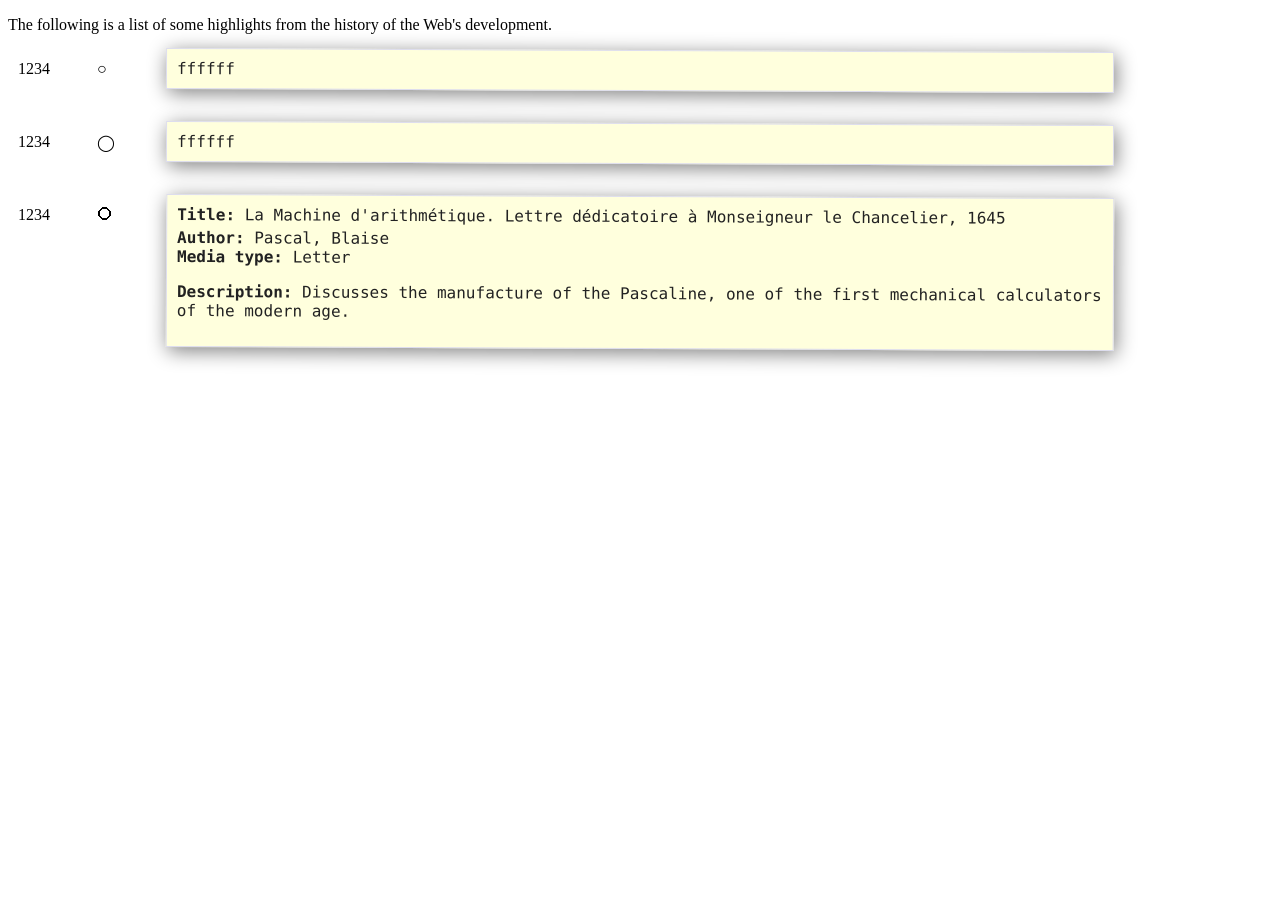
<file: site/index.html>
<!DOCTYPE html>
<html>

<head>
    <meta charset="UTF-8">
    <meta name="viewport" content="width=device-width, initial-scale=1.0">
    <title>A Timeline of Important Books, Papers, and Multimedia on the Development of the Web</title>
    <link href="./style.css" rel="stylesheet" type="text/css" media="all">
</head>

<body>
    <p>
        The following is a list of some highlights from the history of the Web's development.
    </p>
    <div id = "timeline">
        <div class = "history-item">
            <div class = "date-text">1234</div>
            <div class = "delimiter">○</div>
            <div class = "card">ffffff</div>
        </div>
            <div class = "history-item">
            <div class = "date-text">1234</div>
            <div class = "delimiter">◯</div>
            <div class = "card">ffffff</div>
        </div>
            <div class = "history-item">
            <div class = "date-text">1234</div>
            <div class = "delimiter">⭕︎</div>
            <div class = "card">
                <div class="title-text">
                    <div class = "label-text">Title:</div> La Machine d'arithmétique. Lettre dédicatoire à Monseigneur le Chancelier, 1645
                </div>
                <div><div class="label-text">Author:</div> Pascal, Blaise</div>
                <div><div class="label-text">Media type:</div> Letter</div>
                <p>
                    <div class="label-text">Description:</div> Discusses the manufacture of the Pascaline, one of the first mechanical calculators of the modern age.
                </p>
            </div>
        </div>
    </div>
</body>

</html>
</file>
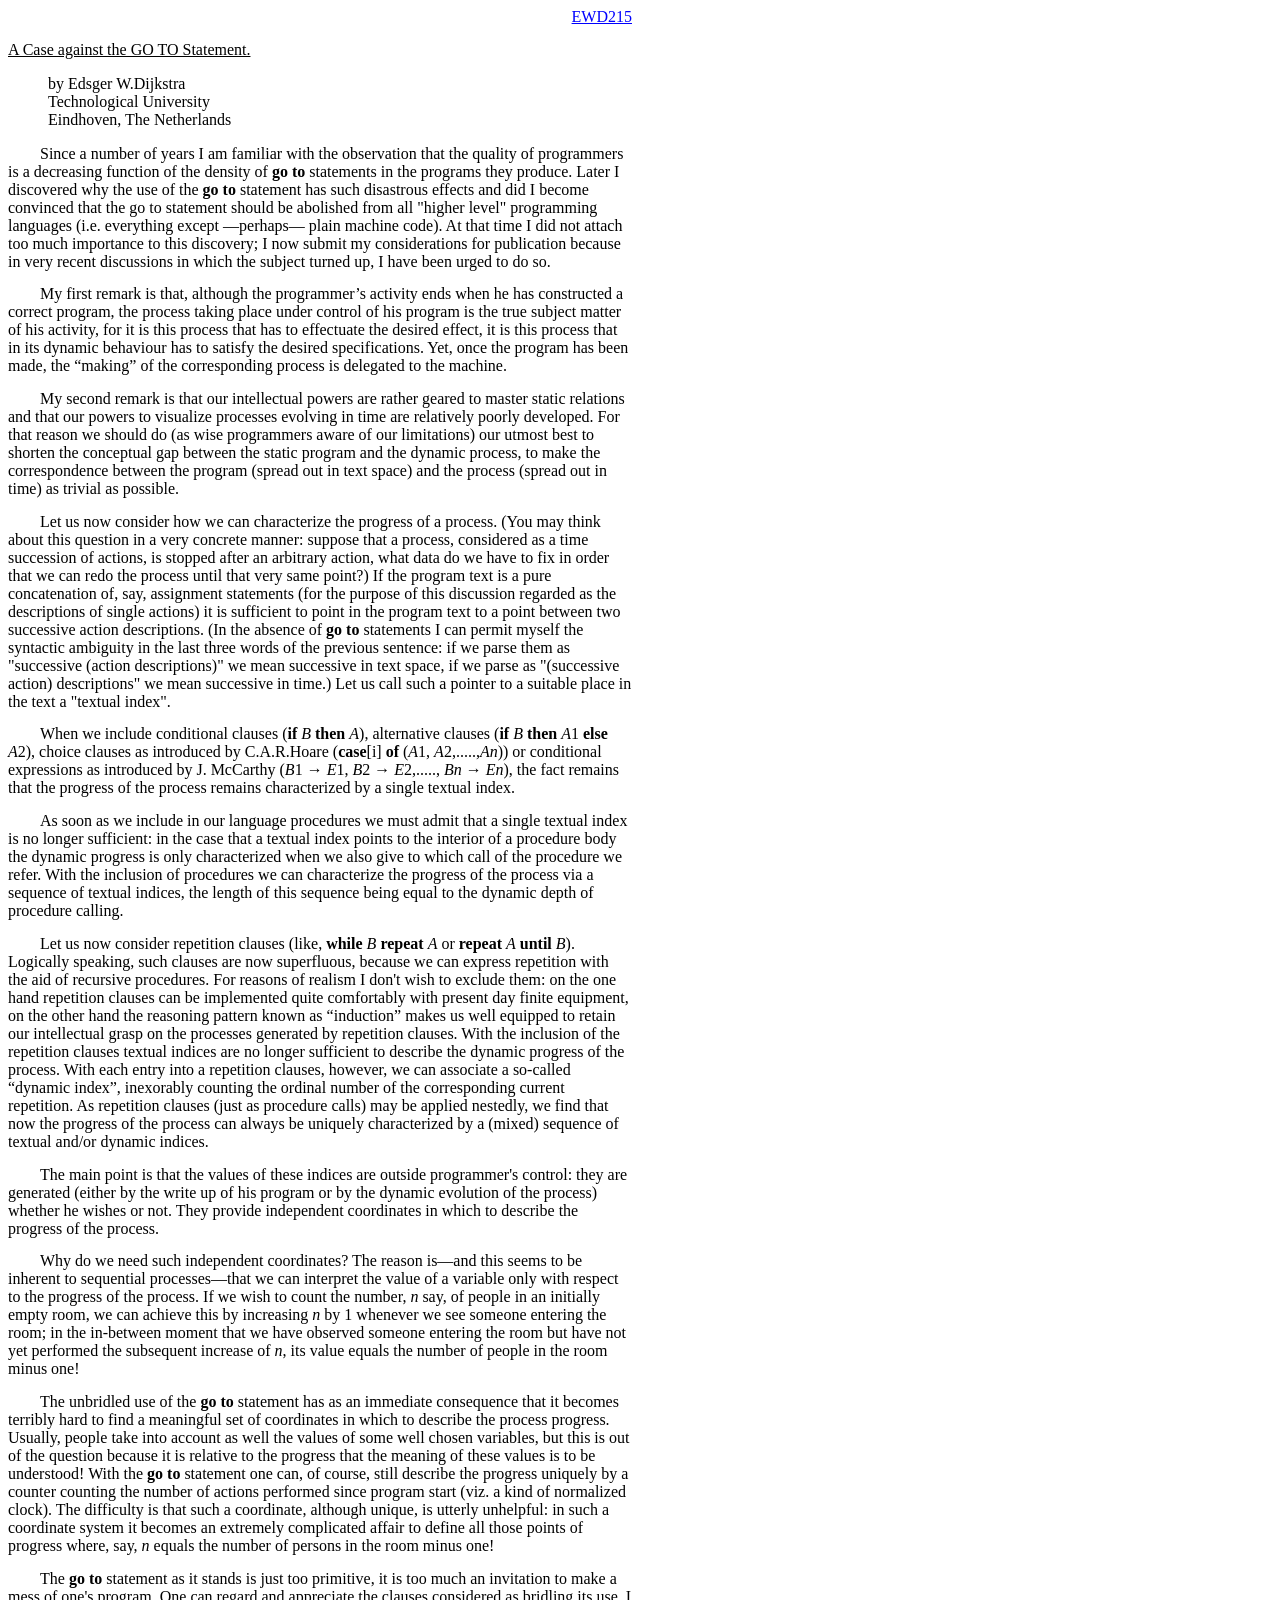
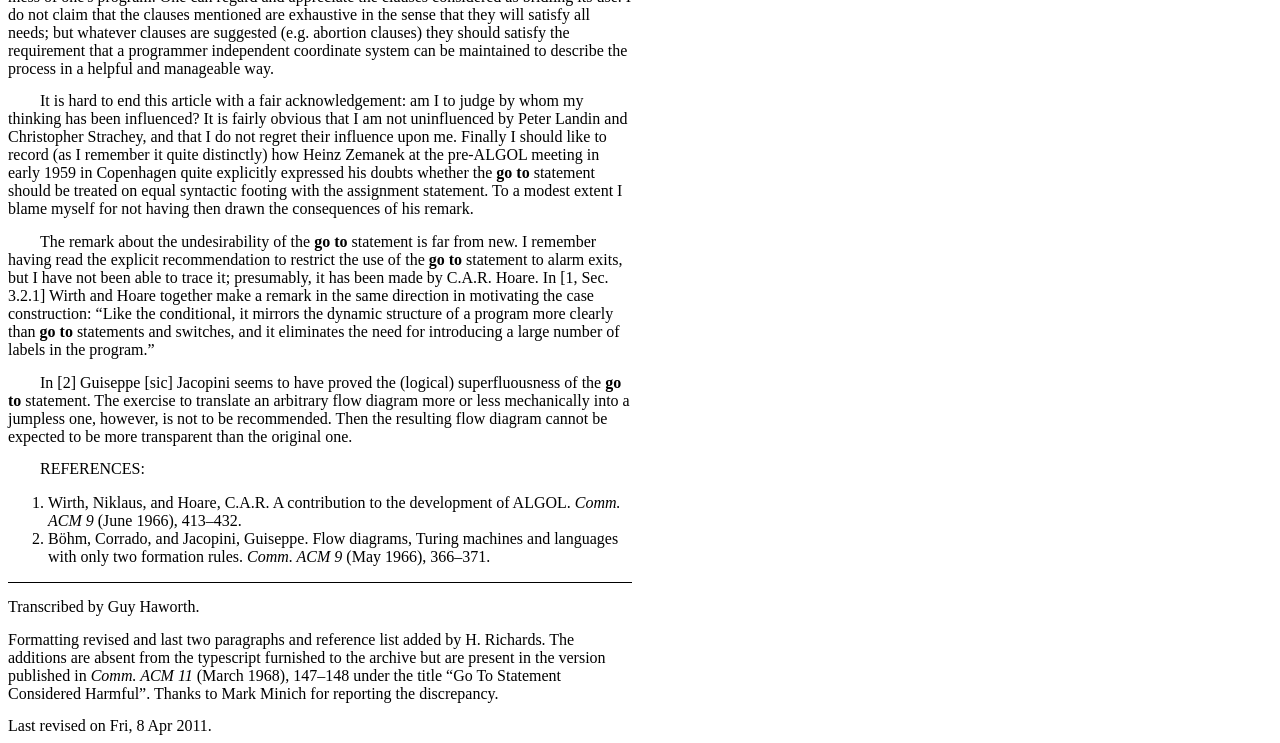
<file: docs/A_Case_Against_the_GO_TO_Statement.html>
<!DOCTYPE html PUBLIC "-//W3C//DTD HTML 4.01 Transitional//EN">
<html><head>
		<meta http-equiv="content-type" content="text/html; charset=windows-1252">
		<meta name="generator" content="Adobe GoLive 6">
		<title>E.W. Dijkstra Archive: A Case against the GO TO Statement. (EWD215)</title>
		<link href="A_Case_Against_the_GO_TO_Statement_files/transcriptions.css" rel="stylesheet" media="screen">
	</head>

	<body bgcolor="#ffffff">
	<div id="frame">
			<div id="header">
			<a href="https://www.cs.utexas.edu/~EWD/ewd02xx/EWD215.PDF" title="Link to the PDF version of EWD215">EWD215</a>
      </div>
      <div id="content">
		<div align="right">
			<p></p>
		</div>
		<p class="noindent"><u>A Case against the GO TO Statement.</u></p>
		<blockquote>
			<p class="noindent">by Edsger W.Dijkstra<br>
				Technological University<br>
				Eindhoven, The Netherlands</p>
		</blockquote>
		<p>Since a number of years I am familiar with the observation that the
 quality of programmers is a decreasing function of the density of <b>go to</b> statements in the programs they produce. Later I discovered why the use of the <b>go to</b>
 statement has such disastrous effects and did I become convinced that 
the go to statement should be abolished from all "higher level" 
programming languages (i.e. everything except �perhaps� plain machine 
code). At that time I did not attach too much importance to this 
discovery; I now submit my considerations for publication because in 
very recent discussions in which the subject turned up, I have been 
urged to do so.</p>
		<p>My first remark is that, although the programmer�s activity ends 
when he has constructed a correct program, the process taking place 
under control of his program is the true subject matter of his activity,
 for it is this process that has to effectuate the desired effect, it is
 this process that in its dynamic behaviour has to satisfy the desired 
specifications. Yet, once the program has been made, the �making� of the
 corresponding process is delegated to the machine.</p>
		<p>My second remark is that our intellectual powers are rather geared 
to master static relations and that our powers to visualize processes 
evolving in time are relatively poorly developed. For that reason we 
should do (as wise programmers aware of our limitations) our utmost best
 to shorten the conceptual gap between the static program and the 
dynamic process, to make the correspondence between the program (spread 
out in text space) and the process (spread out in time) as trivial as 
possible.</p>
		<p>Let us now consider how we can characterize the progress of a 
process. (You may think about this question in a very concrete manner: 
suppose that a process, considered as a time succession of actions, is 
stopped after an arbitrary action, what data do we have to fix in order 
that we can redo the process until that very same point?) If the program
 text is a pure concatenation of, say, assignment statements (for the 
purpose of this discussion regarded as the descriptions of single 
actions) it is sufficient to point in the program text to a point 
between two successive action descriptions. (In the absence of <b>go to</b>
 statements I can permit myself the syntactic ambiguity in the last 
three words of the previous sentence: if we parse them as "successive 
(action descriptions)" we mean successive in text space, if we parse as 
"(successive action) descriptions" we mean successive in time.) Let us 
call such a pointer to a suitable place in the text a "textual index".</p>
		<p>When we include conditional clauses (<b>if</b> <var>B</var> <b>then</b> <var>A</var>), alternative clauses (<b>if</b> <var>B</var> <b>then</b> <var>A</var>1 <b>else</b> <var>A</var>2), choice clauses as introduced by C.A.R.Hoare (<b>case</b>[i] <b>of</b> (<var>A</var>1, <var>A</var>2,.....,<var>An</var>)) or conditional expressions as introduced by J. McCarthy (<var>B</var>1 &#8594; <var>E</var>1, <var>B</var>2 &#8594; <var>E</var>2,....., <var>Bn</var> &#8594; <var>En</var>), the fact remains that the progress of the process remains characterized by a single textual index.</p>
		<p>As soon as we include in our language procedures we must admit that
 a single textual index is no longer sufficient: in the case that a 
textual index points to the interior of a procedure body the dynamic 
progress is only characterized when we also give to which call of the 
procedure we refer. With the inclusion of procedures we can characterize
 the progress of the process via a sequence of textual indices, the 
length of this sequence being equal to the dynamic depth of procedure 
calling.</p>
		<p>Let us now consider repetition clauses (like, <b>while</b> <var>B</var> <b>repeat</b> <var>A</var> or <b>repeat</b> <var>A</var> <b>until</b> <var>B</var>).
 Logically speaking, such clauses are now superfluous, because we can 
express repetition with the aid of recursive procedures. For reasons of 
realism I don't wish to exclude them: on the one hand repetition clauses
 can be implemented quite comfortably with present day finite equipment,
 on the other hand the reasoning pattern known as �induction� makes us 
well equipped to retain our intellectual grasp on the processes 
generated by repetition clauses. With the inclusion of the repetition 
clauses textual indices are no longer sufficient to describe the dynamic
 progress of the process. With each entry into a repetition clauses, 
however, we can associate a so-called �dynamic index�, inexorably 
counting the ordinal number of the corresponding current repetition. As 
repetition clauses (just as procedure calls) may be applied nestedly, we
 find that now the progress of the process can always be uniquely 
characterized by a (mixed) sequence of textual and/or dynamic indices.</p>
		<p>The main point is that the values of these indices are outside 
programmer's control:  they are generated (either by the write up of his
 program or by the dynamic evolution of the process) whether he wishes 
or not. They provide independent coordinates in which to describe the 
progress of the process.</p>
		<p>Why do we need such independent coordinates? The reason is�and this
 seems to be inherent to sequential processes�that we can interpret the 
value of a variable only with respect to the progress of the process. If
 we wish to count the number, <var>n</var> say, of people in an initially empty room, we can achieve this by increasing <var>n</var>
 by 1 whenever we see someone entering the room; in the in-between 
moment that we have observed someone entering the room but have not yet 
performed the subsequent increase of <var>n</var>, its value equals the number of people in the room minus one!</p>
		<p>The unbridled use of the <b>go to</b> statement has as an immediate
 consequence that it becomes terribly hard to find a meaningful set of 
coordinates in which to describe the process progress. Usually, people 
take into account as well the values of some well chosen variables, but 
this is out of the question because it is relative to the progress that 
the meaning of these values is to be understood! With the <b>go to</b> 
statement one can, of course, still describe the progress uniquely by a 
counter counting the number of actions performed since program start 
(viz. a kind of normalized clock). The difficulty is that such a 
coordinate, although unique, is utterly unhelpful: in such a coordinate 
system it becomes an extremely complicated affair to define all those 
points of progress where, say, <var>n</var> equals the number of persons in the room minus one!</p>
		<p>The <b>go to</b> statement as it stands is just too primitive, it 
is too much an invitation to make a mess of one's program. One can 
regard and appreciate the clauses considered as bridling its use. I do 
not claim that the clauses mentioned are exhaustive in the sense that 
they will satisfy all needs; but whatever clauses are suggested (e.g. 
abortion clauses) they should satisfy the requirement that a programmer 
independent coordinate system can be maintained to describe the process 
in a helpful and manageable way.</p>
		<p>It is hard to end this article with a fair acknowledgement: am I to
 judge by whom my thinking has been influenced? It is fairly obvious 
that I am not uninfluenced by Peter Landin and Christopher Strachey, and
 that I do not regret their influence upon me. Finally I should like to 
record (as I remember it quite distinctly) how Heinz Zemanek at the 
pre-ALGOL meeting in early 1959 in Copenhagen quite explicitly expressed
 his doubts whether the <b>go to</b> statement should be treated on 
equal syntactic footing with the assignment statement. To a modest 
extent I blame myself for not having then drawn the consequences of his 
remark.</p>
				<p>The remark about the undesirability of the <b>go to</b> statement is far from new. I remember having read the explicit recommendation to restrict the use of the <b>go to</b>
 statement to alarm exits, but I have not been able to trace it; 
presumably, it has been made by C.A.R. Hoare. In [1, Sec. 3.2.1] Wirth 
and Hoare together make a remark in the same direction in motivating the
 case construction: �Like the conditional, it mirrors the dynamic 
structure of a program more clearly than <b>go to</b> statements and switches, and it eliminates the need for introducing a large number of labels in the program.�</p>
				<p>In [2] Guiseppe [sic]  Jacopini seems to have proved the (logical) superfluousness of the <b>go to</b>
 statement. The exercise to translate an arbitrary flow diagram more or 
less mechanically into a jumpless one, however, is not to be 
recommended. Then the resulting flow diagram cannot be expected to be 
more transparent than the original one.</p>
				<p>REFERENCES:</p>
				<ol>
					<li type="1" class="noindent">Wirth, Niklaus, and Hoare, C.A.R. A contribution to the development of ALGOL. <i>Comm. ACM 9</i> (June 1966), 413�432.
					</li><li type="1" class="noindent">B�hm, Corrado, and Jacopini, Guiseppe. Flow diagrams, Turing machines and languages with only two formation rules. <i>Comm. ACM 9</i> (May 1966), 366�371.
				</li></ol>
				<p class="noindent"></p>
				<hr>
		<p class="noindent">Transcribed by Guy Haworth. </p>
				<p class="noindent">Formatting revised and last two paragraphs and 
reference list added by H. Richards. The additions are absent from the 
typescript furnished to the archive but are present in the version 
published in <i>Comm. ACM 11</i> (March 1968), 147�148 under the title 
�Go To Statement Considered Harmful�. Thanks to Mark Minich for 
reporting the discrepancy.</p>
				<p class="noindent">
			Last revised on <csobj format="MedDate" h="16" region="15" t="DateTime" w="94">Fri, 8 Apr 2011</csobj>.</p>
	

</div></div></body></html>
</file>
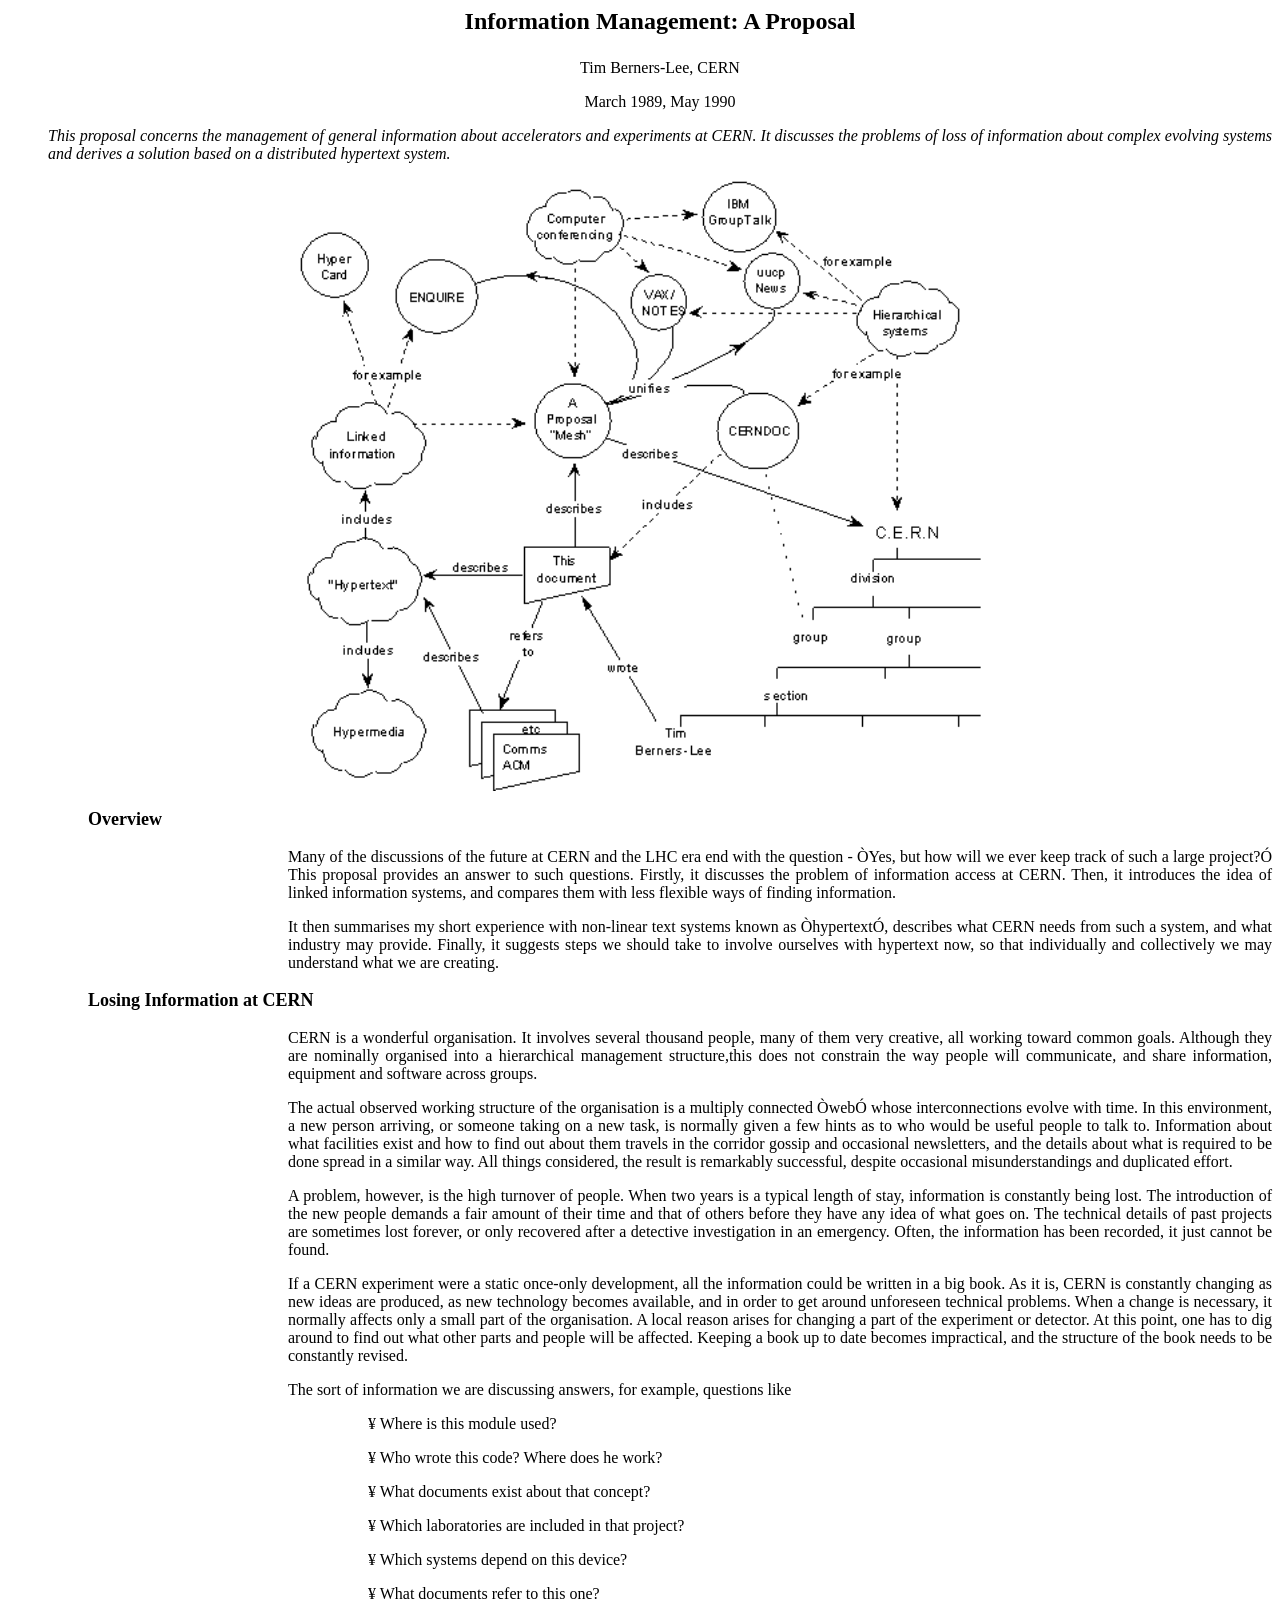
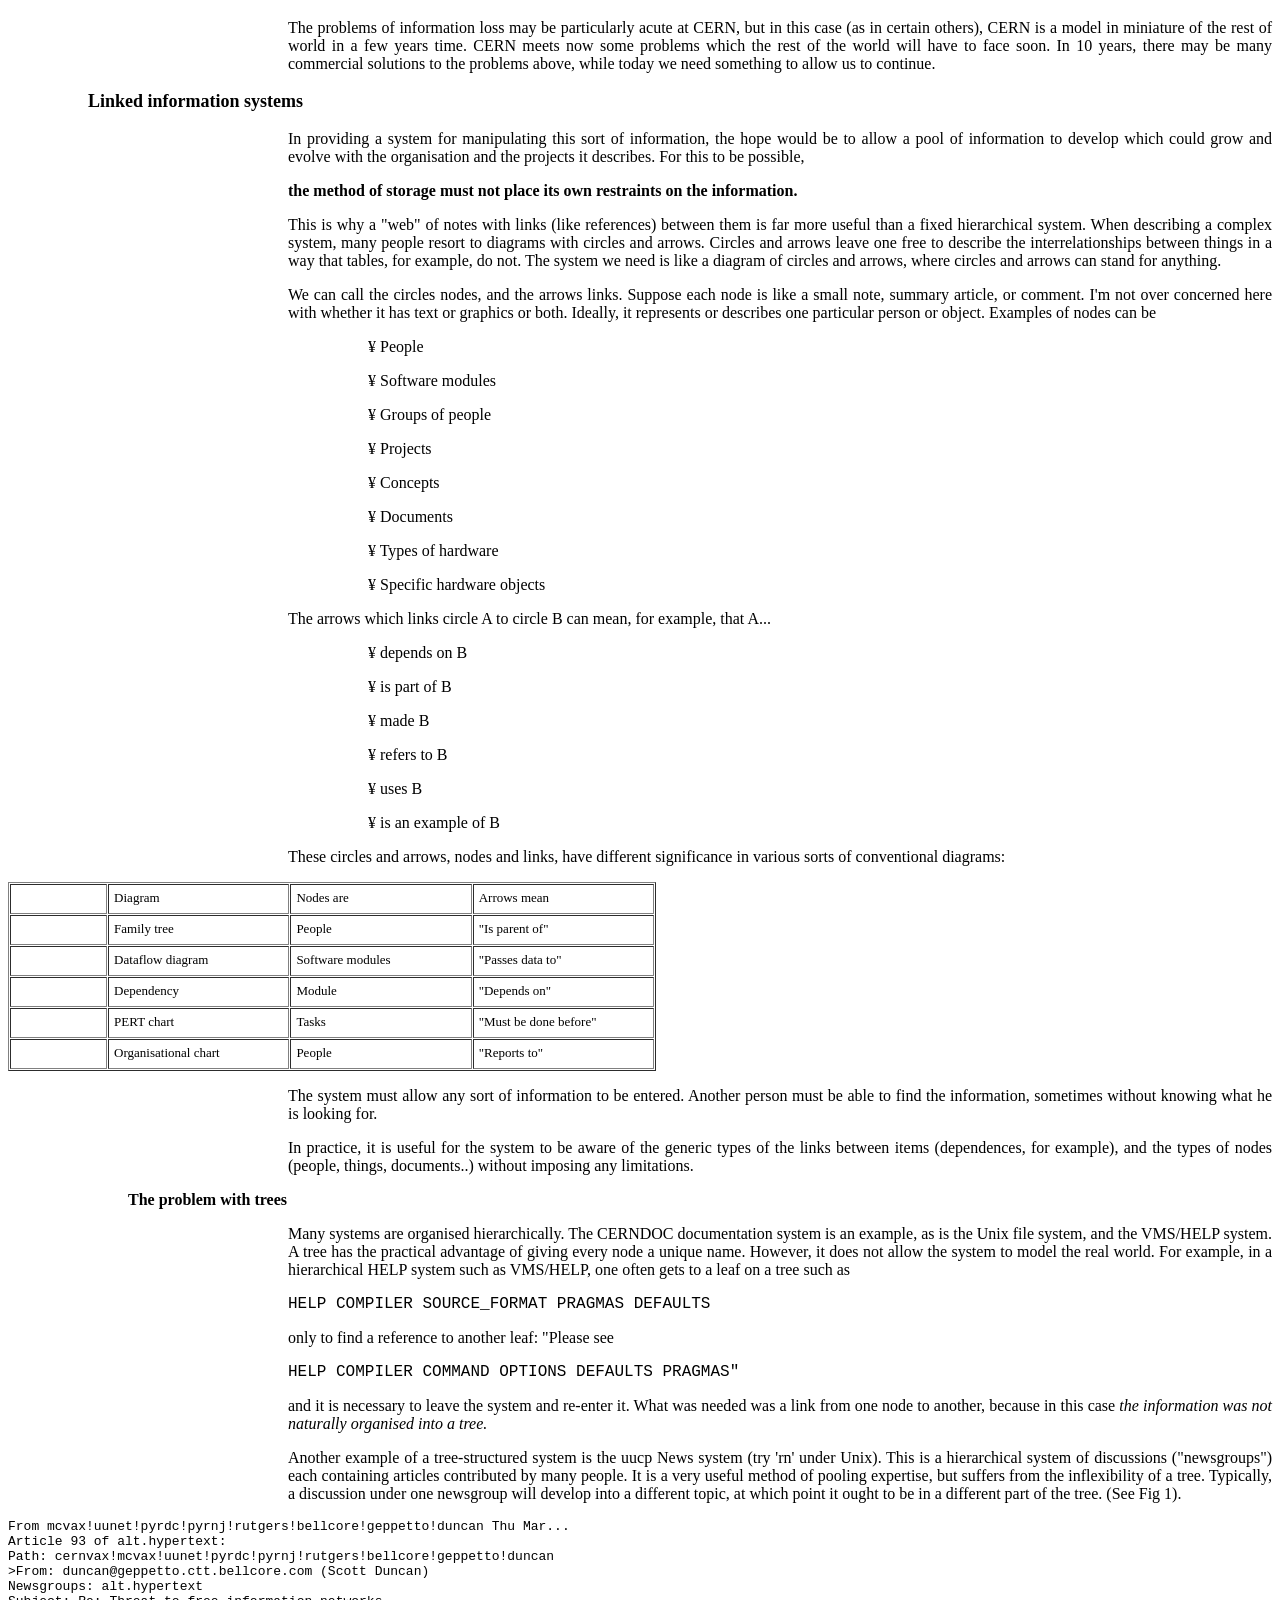
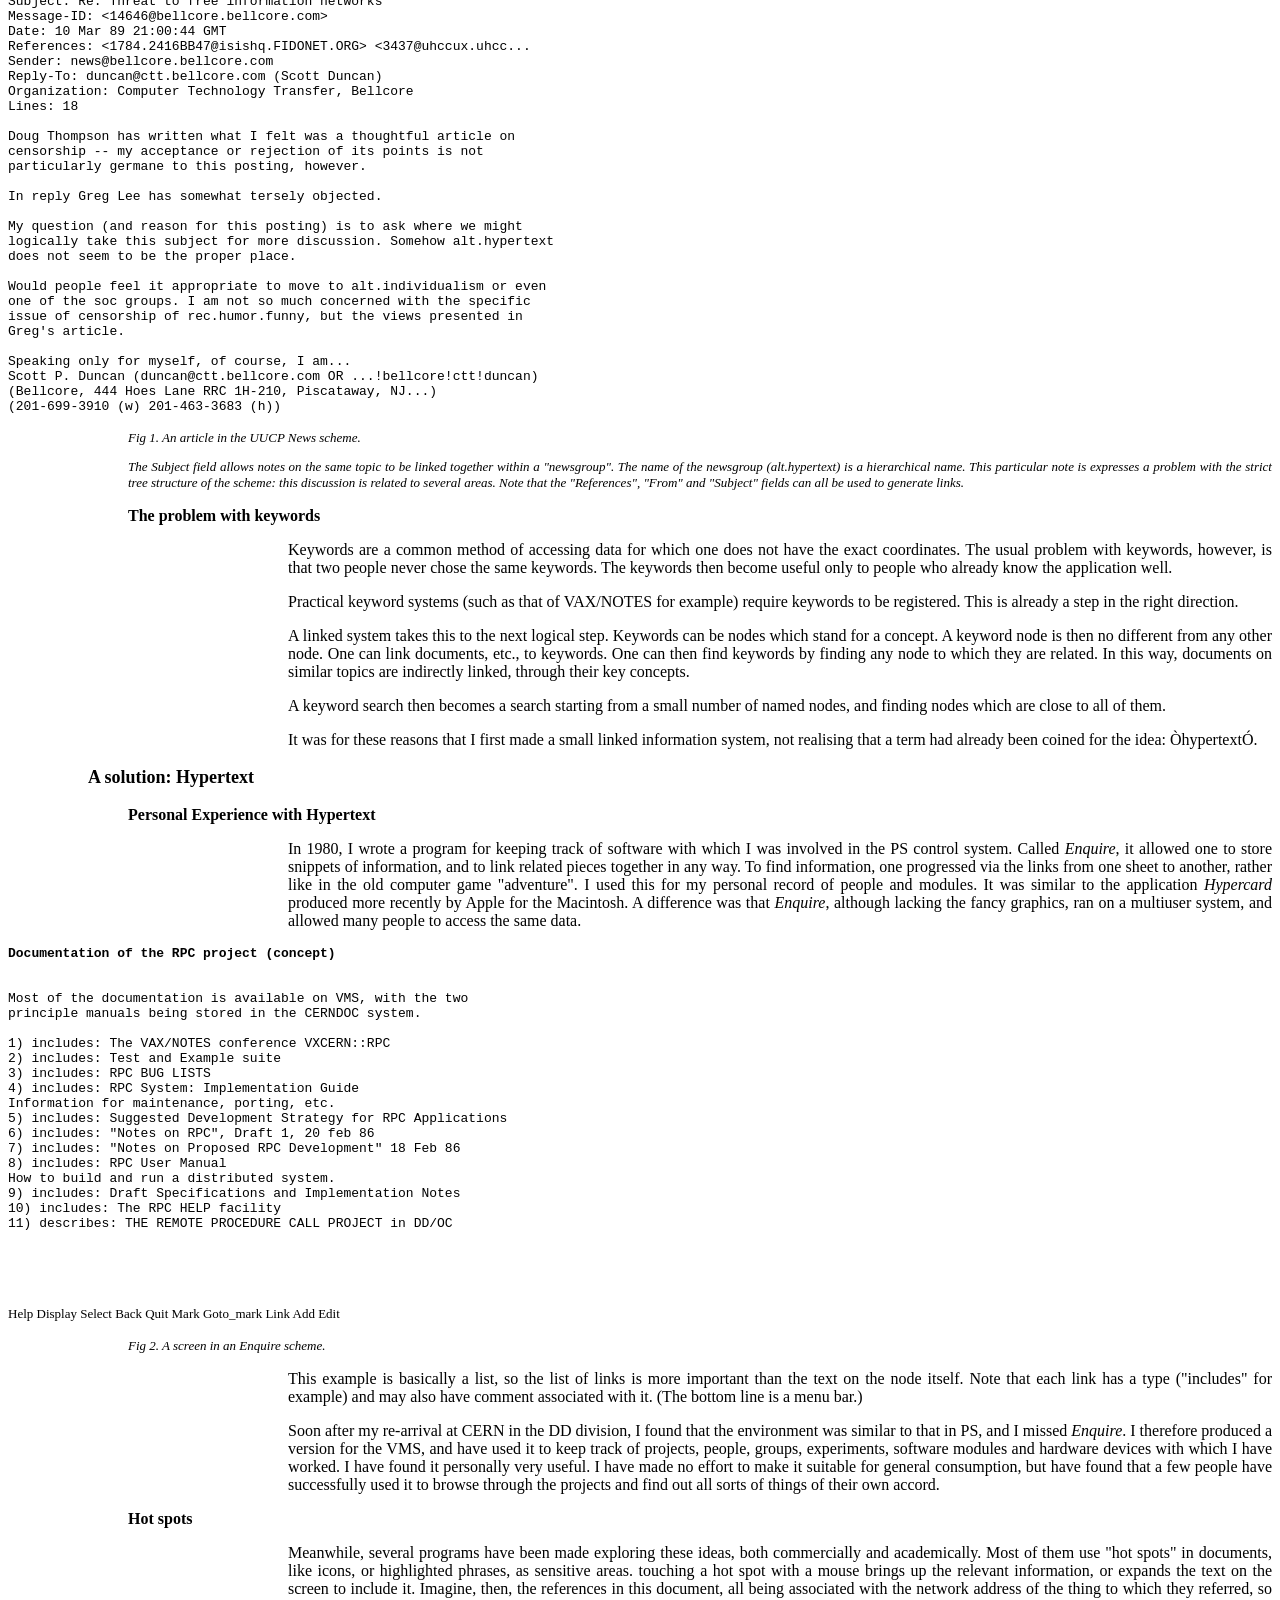
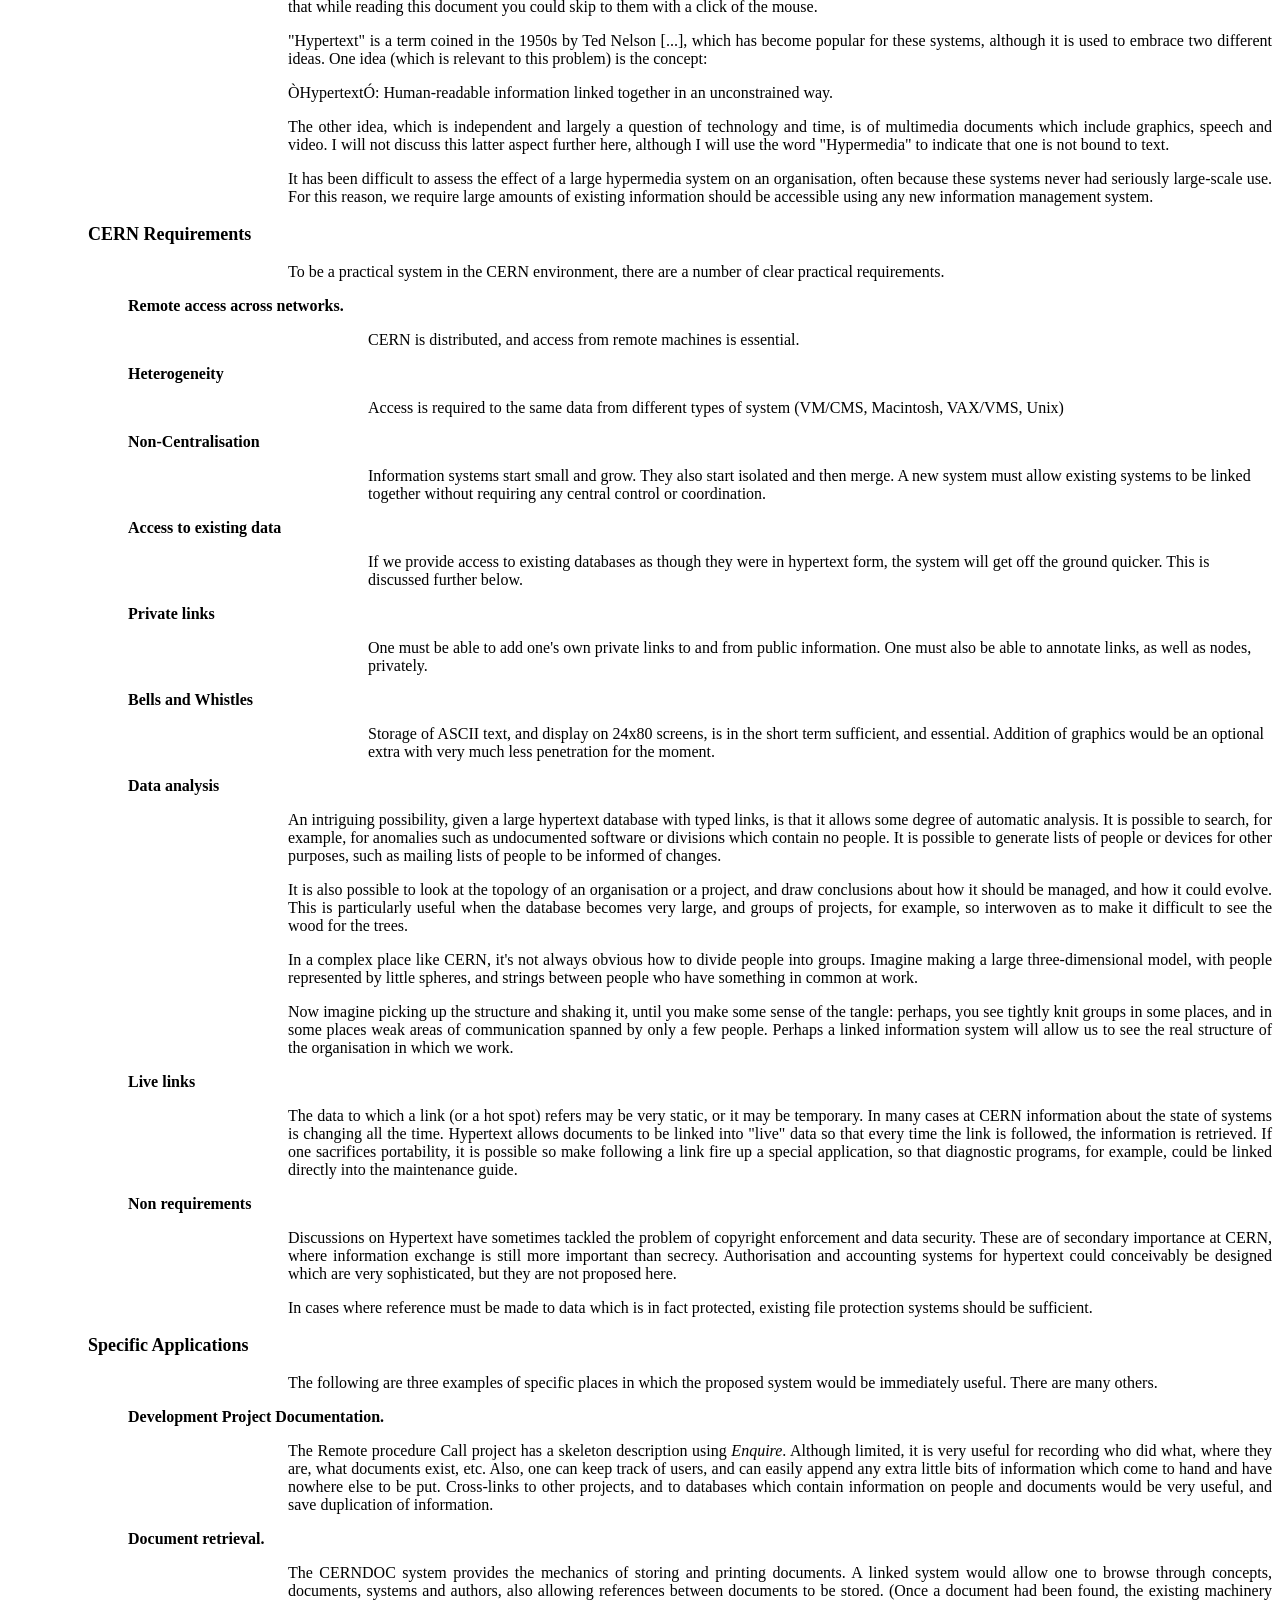
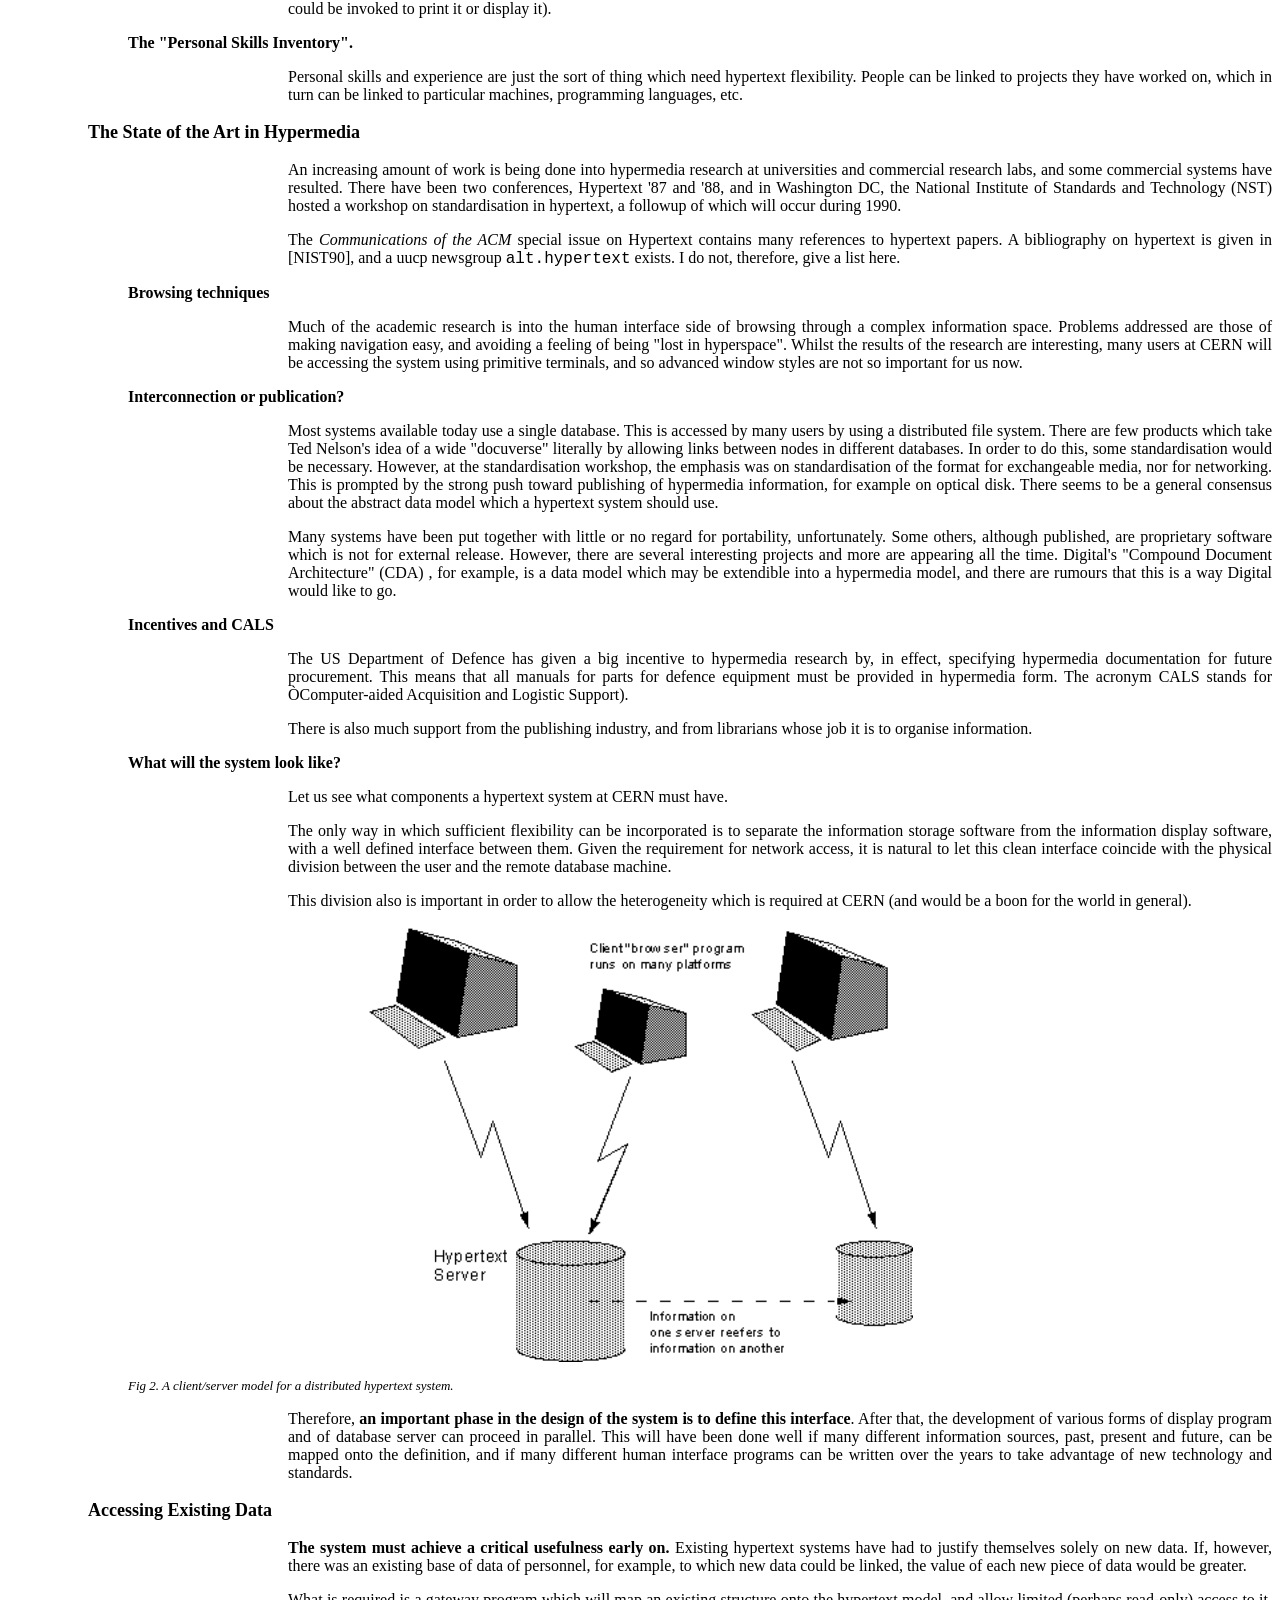
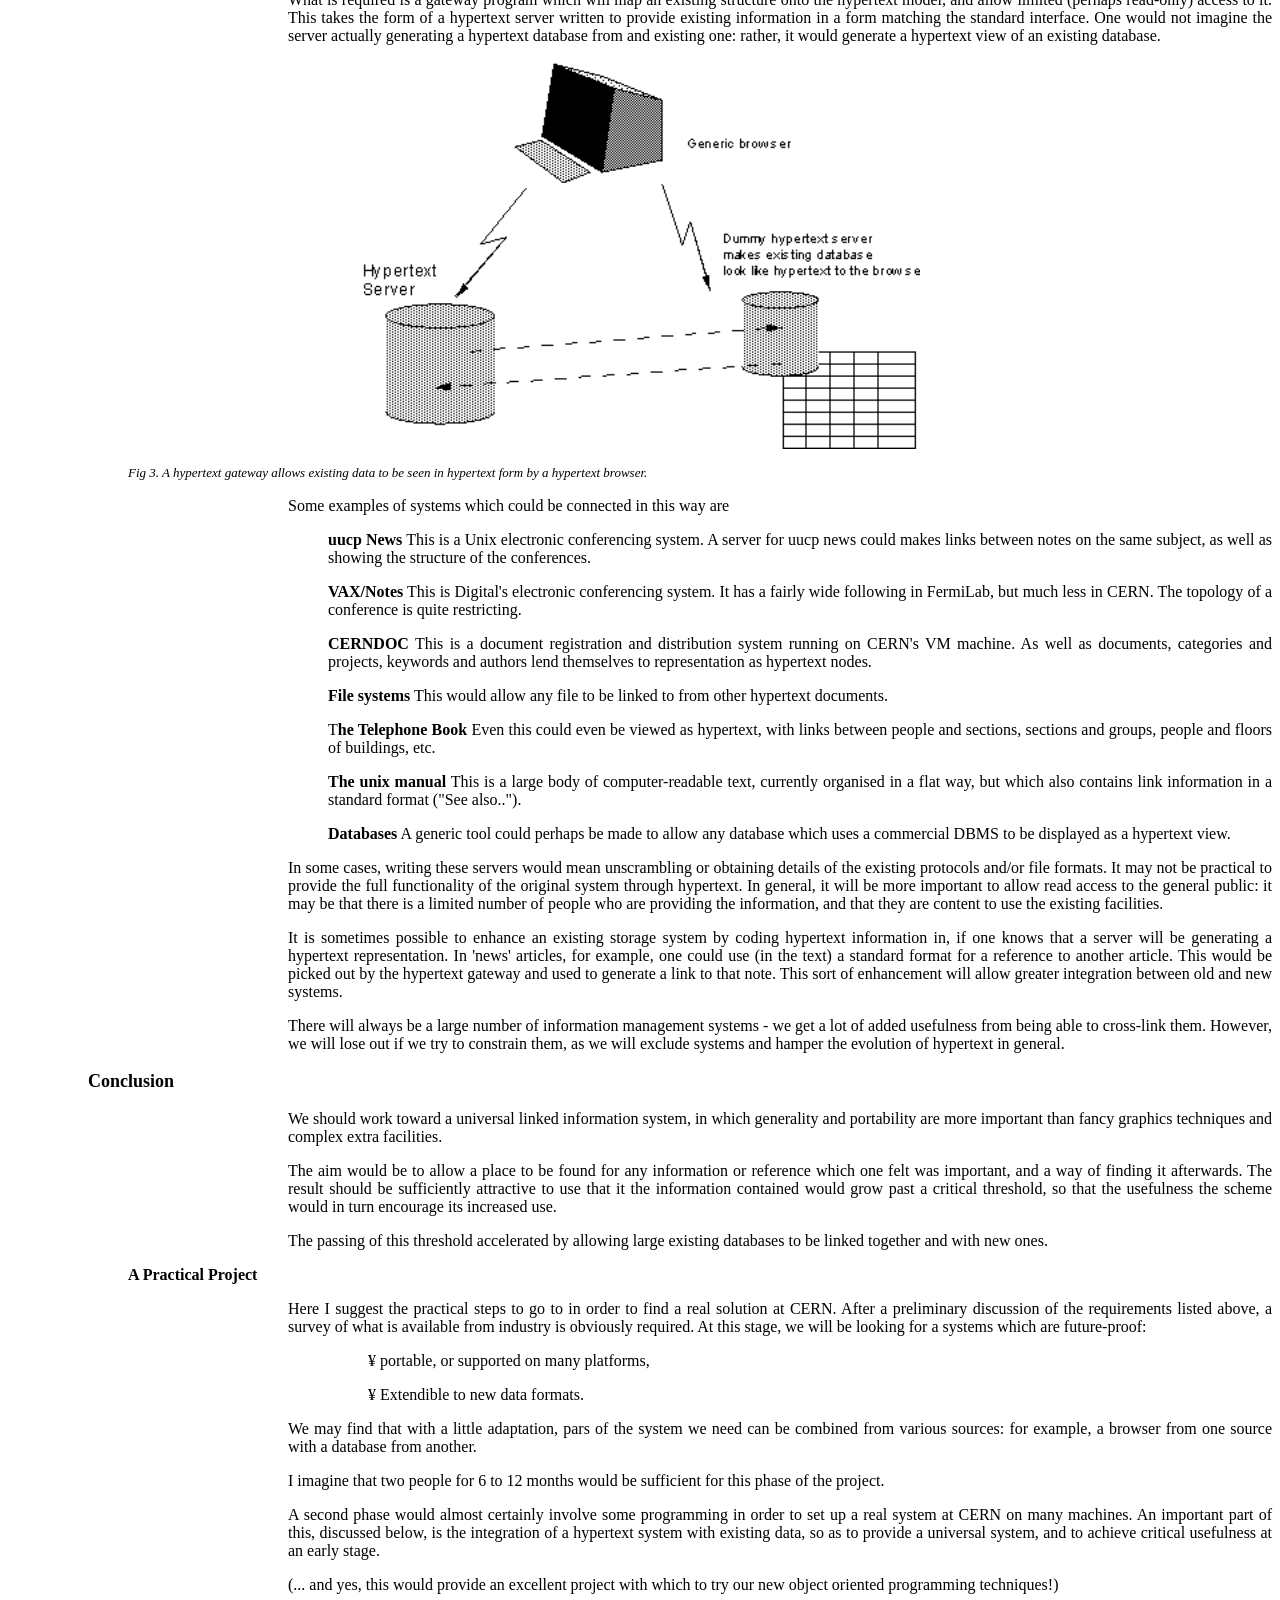
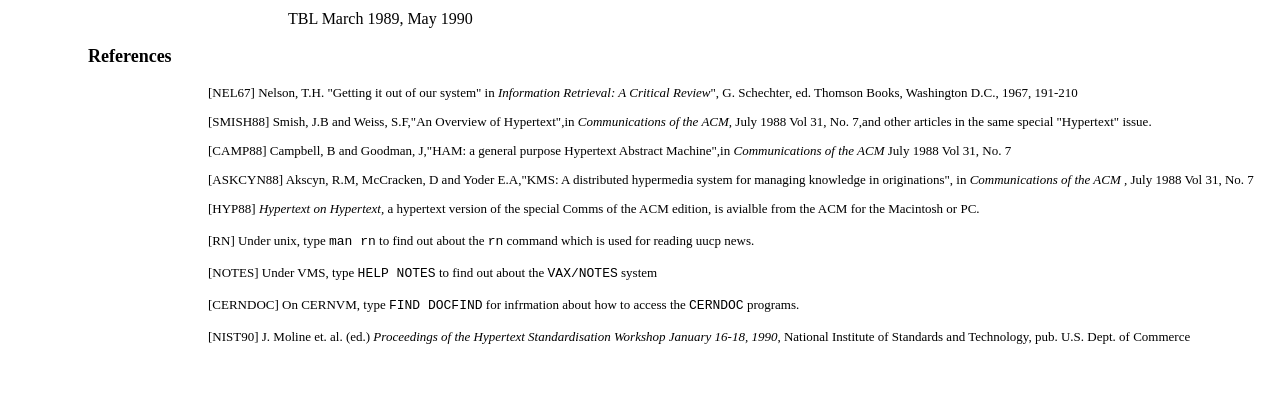
<file: docs/Information Management_ A Proposal.html>
<html><head>
<meta http-equiv="Content-Type" content="text/html; charset=windows-1252">
<meta name="Generator" content="Microsoft Word 97">
<title>Information Management: A Proposal</title>
</head>
<body>
<dir>

<b><font size="5"><p align="CENTER">Information Management: A Proposal</p>
</font></b><p align="CENTER">Tim Berners-Lee, CERN</p>
<p align="CENTER">March 1989, May 1990</p>
<i><p align="JUSTIFY">This proposal concerns the management of general 
information about accelerators and experiments at CERN. It discusses the
 problems of loss of information about complex evolving systems and 
derives a solution based on a distributed hypertext system.</p></i></dir><i>

</i><font size="2"><p align="CENTER"><img src="Information%20Management_%20A%20Proposal_files/Image1.gif" width="684" height="612"></p></font><dir><font size="2">
</font><dir><font size="2">

</font><b><font size="4"><p>Overview</p></font></b><font size="4"></font><dir><font size="4"><b>
</b></font><dir><font size="4"><b>
</b></font><dir><font size="4"><b>
</b></font><dir><font size="4"><b>
</b></font><dir><font size="4"><b>

</b></font><p align="JUSTIFY">Many of  the discussions of the future at 
CERN and the LHC era end with the question - �Yes, but how will we ever 
keep track of such a large project?� This proposal provides an answer to
 such questions. Firstly, it discusses the problem of information access
 at CERN.  Then, it introduces the idea of linked information systems, 
and compares them with less flexible ways of finding information.</p>
<p align="JUSTIFY">It then summarises my short experience with 
non-linear text systems known as �hypertext�,  describes what CERN needs
 from such a system, and what industry may provide. Finally, it suggests
 steps we should take to involve ourselves with hypertext now, so that 
individually and collectively we may understand what we are creating.</p></dir>
</dir>
</dir>
</dir>
</dir>

<b><font size="4"><p>Losing Information at CERN</p></font></b><font size="4"></font><dir><font size="4"><b>
</b></font><dir><font size="4"><b>
</b></font><dir><font size="4"><b>
</b></font><dir><font size="4"><b>
</b></font><dir><font size="4"><b>

</b></font><p align="JUSTIFY">CERN is a wonderful organisation. It 
involves several thousand people, many of them very creative, all 
working toward common goals. Although they are nominally organised into a
 hierarchical management structure,this does not constrain the way 
people will communicate, and share information, equipment and software 
across groups. </p>
<p align="JUSTIFY">The actual observed working structure of the 
organisation is a multiply connected �web� whose interconnections evolve
 with time. In this environment, a new person arriving, or someone 
taking on a new task, is normally given a few hints as to who would be 
useful people to talk to. Information about what facilities exist and 
how to find out about them travels in the corridor gossip and occasional
 newsletters, and the details about what is required to be done spread 
in a similar way. All things considered, the result is remarkably 
successful, despite occasional misunderstandings and duplicated effort.</p>
<p align="JUSTIFY">A problem, however, is the high turnover of people. 
When two years is a typical length of stay, information is constantly 
being lost. The introduction of the new people demands a fair amount of 
their time and that of others before they have any idea of what goes on.
 The technical details of past projects are sometimes lost forever, or 
only recovered after a detective investigation in an emergency. Often, 
the information has been recorded, it just cannot be found. </p>
<p align="JUSTIFY">If a CERN experiment were a static once-only 
development, all the information could be written in a big book. As it 
is, CERN is constantly changing as new ideas are produced, as new 
technology becomes available, and in order to get around unforeseen 
technical problems. When a change is necessary, it normally affects only
 a small part of the organisation. A local reason arises for changing a 
part of the experiment or detector. At this point, one has to dig around
 to find out what other parts and people will be affected. Keeping a 
book up to date becomes impractical, and the structure of the book needs
 to be constantly revised.</p>
<p align="JUSTIFY">The sort of information we are discussing answers, for example, questions like</p><dir>
<dir>

<p> �	Where is this module used?</p>
<p> �	Who wrote this code?  Where does he work?</p>
<p> �	What documents exist about that concept?</p>
<p> �	Which laboratories are included in that project?</p>
<p> �	Which systems depend on this device?</p>
<p> �	What documents refer to this one?</p></dir>
</dir>

<p align="JUSTIFY">The problems of information loss may be particularly 
acute at CERN, but in this case (as in certain others), CERN is a model 
in miniature of the rest of world in a few years time. CERN meets now 
some problems which the rest of the world will have to face soon. In 10 
years, there may be many commercial solutions to the problems above, 
while today we need something to allow us to continue.</p></dir>
</dir>
</dir>
</dir>
</dir>

<b><font size="4"><p>Linked information systems</p></font></b><font size="4"></font><dir><font size="4"><b>
</b></font><dir><font size="4"><b>
</b></font><dir><font size="4"><b>
</b></font><dir><font size="4"><b>
</b></font><dir><font size="4"><b>

</b></font><p align="JUSTIFY"> In providing a system for manipulating 
this sort of information, the hope would be to allow a pool of 
information to develop which could grow and evolve with the organisation
 and the projects it describes. For this to be possible,</p>
<b><p align="JUSTIFY">the method of storage must not place its own restraints on the information.</p>
</b><p align="JUSTIFY">This is why a "web" of notes with links (like 
references) between them is far more useful than a fixed hierarchical 
system. When describing a complex system, many people resort to diagrams
 with circles and arrows. Circles and arrows leave one free to describe 
the interrelationships between things in a way that tables, for example,
 do not. The system we need is like a diagram of circles and arrows, 
where circles and arrows can stand for anything. </p>
<p align="JUSTIFY">We can call the circles nodes, and the arrows links. 
Suppose each node is like a small note, summary article, or comment. I'm
 not over concerned here with whether it has text or graphics or both. 
Ideally, it represents or describes one particular person or object. 
Examples of nodes can be</p><dir>
<dir>

<p> �	People</p>
<p> �	Software modules</p>
<p> �	Groups of people</p>
<p> �	Projects</p>
<p> �	Concepts</p>
<p> �	Documents</p>
<p> �	Types of hardware</p>
<p> �	Specific hardware objects</p></dir>
</dir>

<p align="JUSTIFY">The arrows which links circle A to circle B can mean, for example, that A...</p><dir>
<dir>

<p> �	depends on B</p>
<p> �	is part of B</p>
<p> �	made B</p>
<p> �	refers to B</p>
<p> �	uses B</p>
<p> �	is an example of B</p></dir>
</dir>

<p align="JUSTIFY">These circles and arrows, nodes and links, have different significance in various sorts of conventional diagrams:</p></dir>
</dir>
</dir>
</dir>
</dir>
</dir>
</dir>

<table border="" cellspacing="1" cellpadding="5" width="648">
<tbody><tr><td width="15%" valign="TOP">&nbsp;</td>
<td width="28%" valign="TOP">
<font size="2"></font><p align="JUSTIFY"><font size="2">Diagram</font></p></td>
<td width="28%" valign="TOP">
<font size="2"></font><p align="JUSTIFY"><font size="2">Nodes are</font></p></td>
<td width="28%" valign="TOP">
<font size="2"></font><p align="JUSTIFY"><font size="2">Arrows mean</font></p></td>
</tr>
<tr><td width="15%" valign="TOP">&nbsp;</td>
<td width="28%" valign="TOP">
<font size="2"></font><p align="JUSTIFY"><font size="2">Family tree</font></p></td>
<td width="28%" valign="TOP">
<font size="2"></font><p align="JUSTIFY"><font size="2">People</font></p></td>
<td width="28%" valign="TOP">
<font size="2"></font><p align="JUSTIFY"><font size="2">"Is parent of"</font></p></td>
</tr>
<tr><td width="15%" valign="TOP">&nbsp;</td>
<td width="28%" valign="TOP">
<font size="2"></font><p align="JUSTIFY"><font size="2">Dataflow diagram</font></p></td>
<td width="28%" valign="TOP">
<font size="2"></font><p align="JUSTIFY"><font size="2">Software modules</font></p></td>
<td width="28%" valign="TOP">
<font size="2"></font><p align="JUSTIFY"><font size="2">"Passes data to"</font></p></td>
</tr>
<tr><td width="15%" valign="TOP">&nbsp;</td>
<td width="28%" valign="TOP">
<font size="2"></font><p align="JUSTIFY"><font size="2">Dependency</font></p></td>
<td width="28%" valign="TOP">
<font size="2"></font><p align="JUSTIFY"><font size="2">Module</font></p></td>
<td width="28%" valign="TOP">
<font size="2"></font><p align="JUSTIFY"><font size="2">"Depends on"</font></p></td>
</tr>
<tr><td width="15%" valign="TOP">&nbsp;</td>
<td width="28%" valign="TOP">
<font size="2"></font><p align="JUSTIFY"><font size="2">PERT chart</font></p></td>
<td width="28%" valign="TOP">
<font size="2"></font><p align="JUSTIFY"><font size="2">Tasks</font></p></td>
<td width="28%" valign="TOP">
<font size="2"></font><p align="JUSTIFY"><font size="2">"Must be done before"</font></p></td>
</tr>
<tr><td width="15%" valign="TOP">&nbsp;</td>
<td width="28%" valign="TOP">
<font size="2"></font><p align="JUSTIFY"><font size="2">Organisational chart</font></p></td>
<td width="28%" valign="TOP">
<font size="2"></font><p align="JUSTIFY"><font size="2">People</font></p></td>
<td width="28%" valign="TOP">
<font size="2"></font><p align="JUSTIFY"><font size="2">"Reports to"</font></p></td>
</tr>
</tbody></table>

<font size="2"><p align="JUSTIFY"></p></font><dir><font size="2">
</font><dir><font size="2">
</font><dir><font size="2">
</font><dir><font size="2">
</font><dir><font size="2">
</font><dir><font size="2">
</font><dir><font size="2">

</font><p align="JUSTIFY">The system must allow any sort of information 
to be entered. Another person must be able to find the information, 
sometimes without knowing what he is looking for. </p>
<p align="JUSTIFY">In practice, it is useful for the system to be aware 
of the generic types of the links between items (dependences, for 
example), and the types of nodes (people, things, documents..) without 
imposing any limitations.</p></dir>
</dir>
</dir>
</dir>

<b><p align="JUSTIFY">The problem with trees</p></b><dir><b>
</b><dir><b>
</b><dir><b>
</b><dir><b>

</b><p align="JUSTIFY">Many systems are organised hierarchically. The 
CERNDOC documentation system is an example, as is the Unix file system, 
and the VMS/HELP system. A tree has the practical advantage of giving 
every node a unique name. However, it does not allow the system to model
 the real world. For example, in a hierarchical HELP system such as 
VMS/HELP, one often gets to a leaf on a tree such as</p>
<font face="Courier"><p align="JUSTIFY">HELP COMPILER SOURCE_FORMAT PRAGMAS DEFAULTS</p>
</font><p align="JUSTIFY">only to find a reference to another leaf: "Please see</p>
<font face="Courier"><p align="JUSTIFY">HELP COMPILER COMMAND OPTIONS DEFAULTS PRAGMAS"</p>
</font><p align="JUSTIFY">and it is necessary to leave the system and 
re-enter it. What was needed was a link from one node to another, 
because in this case <i>the information was not naturally organised into a tree.</i></p><i>
</i><p align="JUSTIFY">Another example of a tree-structured system is 
the uucp News system (try 'rn' under Unix). This is a hierarchical 
system of discussions ("newsgroups") each containing articles 
contributed by many people. It is a very useful method of pooling 
expertise, but suffers from the inflexibility of a tree. Typically, a 
discussion under one newsgroup will develop into a different topic, at 
which point it ought to be in a different part of the tree. (See Fig 1).
 </p></dir>
</dir>
</dir>
</dir>
</dir>
</dir>
</dir>

<font face="Courier" size="2"><p>From mcvax!uunet!pyrdc!pyrnj!rutgers!bellcore!geppetto!duncan Thu Mar...<br>
Article 93 of alt.hypertext:<br>
Path: cernvax!mcvax!uunet!pyrdc!pyrnj!rutgers!bellcore!geppetto!duncan<br>
&gt;From: duncan@geppetto.ctt.bellcore.com (Scott Duncan)<br>
Newsgroups: alt.hypertext<br>
Subject: Re: Threat to free information networks<br>
Message-ID: &lt;14646@bellcore.bellcore.com&gt;<br>
Date: 10 Mar 89 21:00:44 GMT<br>
References: &lt;1784.2416BB47@isishq.FIDONET.ORG&gt; &lt;3437@uhccux.uhcc...<br>
Sender: news@bellcore.bellcore.com<br>
Reply-To: duncan@ctt.bellcore.com (Scott Duncan)<br>
Organization: Computer Technology Transfer, Bellcore<br>
Lines: 18<br>
<br>
Doug Thompson has written what I felt was a thoughtful article on<br>
censorship -- my acceptance or rejection of its points is not<br>
particularly germane to this posting, however. <br>
<br>
In reply Greg Lee has somewhat tersely objected.<br>
<br>
My question (and reason for this posting) is to ask where we might<br>
logically take this subject for more discussion.  Somehow alt.hypertext<br>
does not seem to be the proper place. <br>
<br>
Would people feel it appropriate to move to alt.individualism or even<br>
one of the soc groups.  I am not so much concerned with the specific<br>
issue of censorship of rec.humor.funny, but the views presented in<br>
Greg's article. <br>
<br>
Speaking only for myself, of course, I am...<br>
Scott P. Duncan (duncan@ctt.bellcore.com OR ...!bellcore!ctt!duncan)<br>
                (Bellcore, 444 Hoes Lane  RRC 1H-210, Piscataway, NJ...)<br>
                (201-699-3910 (w)   201-463-3683 (h))<br>
</p></font><dir><font face="Courier" size="2">
</font><dir><font face="Courier" size="2">
</font><dir><font face="Courier" size="2">

</font><i><font size="2"><p align="JUSTIFY">Fig 1.	An article in the UUCP News scheme.</p>
<p align="JUSTIFY">	The Subject field allows notes on the same topic to 
be linked together within a "newsgroup". The name of the newsgroup 
(alt.hypertext) is a hierarchical name. This particular note is 
expresses a problem with the strict tree structure of the scheme: this 
discussion is related to several areas. Note that the "References", 
"From" and "Subject" fields can all be used to generate links.</p>
</font></i><b><p align="JUSTIFY">The problem with keywords</p></b><dir><b>
</b><dir><b>
</b><dir><b>
</b><dir><b>

</b><p align="JUSTIFY">Keywords are a common method of accessing data 
for which one does not have the exact coordinates. The usual problem 
with keywords, however, is that two people never chose the same 
keywords. The keywords then become useful only to people who already 
know the application well.</p>
<p align="JUSTIFY">Practical keyword systems (such as that of VAX/NOTES 
for example) require keywords to be registered. This is already a step 
in the right direction. </p>
<p align="JUSTIFY">A linked system takes this to the next logical step. 
Keywords can be nodes which stand for a concept. A keyword node is then 
no different from any other node. One can link documents, etc., to 
keywords. One can then find keywords by finding any node to which they 
are related. In this way, documents on similar topics are indirectly 
linked, through their key concepts. </p>
<p align="JUSTIFY">A keyword search then becomes a search starting from a
 small number of named nodes, and finding nodes which are close to all 
of them.</p>
<p align="CENTER"></p>
<p align="JUSTIFY">It was for these reasons that I first made a small 
linked information system, not realising that a term had already been 
coined for the idea: �hypertext�.</p></dir>
</dir>
</dir>
</dir>
</dir>

<b><font size="4"><p>A solution: Hypertext</p></font></b><dir><b><font size="4">

</font><p align="JUSTIFY">Personal Experience with Hypertext</p></b><dir><b>
</b><dir><b>
</b><dir><b>
</b><dir><b>

</b><p align="JUSTIFY">In 1980, I wrote a program for keeping track of software with which I was involved in the PS control system. Called <i>Enquire</i>,
 it allowed one to store snippets of information, and to link related 
pieces together in any way. To find information, one progressed via the 
links from one sheet to another, rather like in the old computer game 
"adventure". I used this for my personal record of people and modules. 
It was similar to the application <i>Hypercard</i> produced more recently by Apple for the Macintosh. A difference was that <i>Enquire</i>, although lacking the fancy graphics, ran on a multiuser system, and allowed many people to access the same data.</p></dir>
</dir>
</dir>
</dir>
</dir>
</dir>
</dir>

<b><font face="Courier" size="2"></font></b><font face="Courier" size="2"></font><p><font face="Courier" size="2"><b>Documentation of the RPC project                       (concept)<br>
</b><br>
<br>
   Most of the documentation is available on VMS, with the two<br>
   principle manuals being stored in the CERNDOC system.<br>
<br>
    1) includes: The VAX/NOTES conference VXCERN::RPC                       <br>
    2) includes: Test and Example suite                                     <br>
    3) includes: RPC BUG LISTS                                              <br>
    4) includes: RPC System: Implementation Guide                           <br>
       Information for maintenance, porting, etc.<br>
    5) includes: Suggested Development Strategy for RPC Applications  <br>
    6) includes: "Notes on RPC", Draft 1, 20 feb 86                         <br>
    7) includes: "Notes on Proposed RPC Development" 18 Feb 86              <br>
    8) includes: RPC User Manual                                            <br>
       How to build and run a distributed system.                           <br>
    9) includes: Draft Specifications and Implementation Notes              <br>
   10) includes: The RPC HELP facility                                      <br>
   11) describes: THE REMOTE PROCEDURE CALL PROJECT in DD/OC                <br>
                                                                            <br>
                                                                            <br>
                                                                            <br>
                                                                            <br>
                                                                           <br>
 </font><font face="Chicago" size="2">Help  Display  Select  Back  Quit Mark  Goto_mark  Link  Add  Edit</font><font face="Courier" size="2"><br>
</font></p><dir><font face="Courier" size="2">
</font><dir><font face="Courier" size="2">
</font><dir><font face="Courier" size="2">

</font><i><font size="2"><p align="JUSTIFY">Fig 2.	A screen in an  Enquire scheme.</p></font></i><font size="2"></font><dir><font size="2"><i>
</i></font><dir><font size="2"><i>
</i></font><dir><font size="2"><i>
</i></font><dir><font size="2"><i>

</i></font><p align="JUSTIFY">This example is basically a list, so the 
list of links is more important than the text on the node itself. Note 
that each link has a type ("includes" for example) and may also have 
comment associated with it. (The bottom line is a menu bar.)</p>
<p align="JUSTIFY">Soon after my re-arrival at CERN in the DD division, I found that the environment was similar to that in PS, and I missed <i>Enquire</i>.
 I therefore produced a version for the VMS, and have used it to keep 
track of projects, people, groups, experiments, software modules and 
hardware devices with which I have worked. I have found it personally 
very useful. I have made no effort to make it suitable for general 
consumption, but have found that a few people have successfully used it 
to browse through the projects and find out all sorts of things of their
 own accord.</p></dir>
</dir>
</dir>
</dir>

<b><p align="JUSTIFY">Hot spots</p></b><dir><b>
</b><dir><b>
</b><dir><b>
</b><dir><b>

</b><p align="JUSTIFY"> Meanwhile, several programs have been made 
exploring these ideas, both commercially and academically.  Most of them
 use "hot spots" in documents, like icons, or highlighted phrases, as 
sensitive areas. touching a hot spot with a mouse brings up the relevant
 information, or expands the text on the screen to include it. Imagine, 
then, the references in this document, all being associated with the 
network address of the thing to which they referred, so that while 
reading this document you could skip to them with a click of the mouse.</p>
<p align="JUSTIFY">"Hypertext" is a term coined in the 1950s by Ted 
Nelson [...], which has become popular for these systems, although it is
 used to embrace two different ideas. One idea (which is relevant to 
this problem) is the concept:</p>
<p align="JUSTIFY">�Hypertext�:   Human-readable information linked together in an unconstrained way.</p>
<p align="JUSTIFY">The other idea, which is independent and largely a 
question of technology and time, is of multimedia documents which 
include graphics, speech and video. I will not discuss this latter 
aspect further here, although I will use the word "Hypermedia" to 
indicate that one is not bound to text. </p>
<p align="JUSTIFY">It has been difficult to assess the effect of a large
 hypermedia system on an organisation, often because these systems never
 had seriously large-scale use. For this reason, we require large 
amounts of existing information should be accessible using any new 
information management system.</p></dir>
</dir>
</dir>
</dir>
</dir>

<b><font size="4"><p>CERN Requirements</p></font></b><font size="4"></font><dir><font size="4"><b>
</b></font><dir><font size="4"><b>
</b></font><dir><font size="4"><b>
</b></font><dir><font size="4"><b>
</b></font><dir><font size="4"><b>

</b></font><p align="JUSTIFY">To be a practical system in the CERN environment, there are a number of clear practical requirements.</p></dir>
</dir>
</dir>
</dir>

<b><p align="JUSTIFY">Remote access across networks.</p></b><dir><b>
</b><dir><b>
</b><dir><b>
</b><dir><b>
</b><dir><b>
</b><dir><b>

</b><p>	CERN is distributed, and access from remote machines is essential.</p></dir>
</dir>
</dir>
</dir>
</dir>
</dir>

<b><p align="JUSTIFY">Heterogeneity</p></b><dir><b>
</b><dir><b>
</b><dir><b>
</b><dir><b>
</b><dir><b>
</b><dir><b>

</b><p>	Access is required to the same data from different types of system (VM/CMS, Macintosh, VAX/VMS, Unix)</p></dir>
</dir>
</dir>
</dir>
</dir>
</dir>

<b><p align="JUSTIFY">Non-Centralisation</p></b><dir><b>
</b><dir><b>
</b><dir><b>
</b><dir><b>
</b><dir><b>
</b><dir><b>

</b><p>	Information systems start small and grow. They also start 
isolated and then merge. A new system must allow existing systems to be 
linked together without requiring any central control or coordination.</p></dir>
</dir>
</dir>
</dir>
</dir>
</dir>

<b><p align="JUSTIFY">Access to existing data</p></b><dir><b>
</b><dir><b>
</b><dir><b>
</b><dir><b>
</b><dir><b>
</b><dir><b>

</b><p>	If we provide access to existing databases as though they were 
in hypertext form, the system will get off the ground quicker. This is 
discussed further below.</p></dir>
</dir>
</dir>
</dir>
</dir>
</dir>

<b><p align="JUSTIFY">Private links</p></b><dir><b>
</b><dir><b>
</b><dir><b>
</b><dir><b>
</b><dir><b>
</b><dir><b>

</b><p>	One must be able to add one's own private links to and from 
public information. One must also be able to annotate links, as well as 
nodes, privately.</p></dir>
</dir>
</dir>
</dir>
</dir>
</dir>

<b><p align="JUSTIFY">Bells and Whistles</p></b><dir><b>
</b><dir><b>
</b><dir><b>
</b><dir><b>
</b><dir><b>
</b><dir><b>

</b><p>	Storage of ASCII text, and display on 24x80 screens, is in the 
short term sufficient, and essential. Addition of graphics would be an 
optional extra with very much less penetration for the moment. </p></dir>
</dir>
</dir>
</dir>
</dir>
</dir>

<b><p align="JUSTIFY">Data analysis</p></b><dir><b>
</b><dir><b>
</b><dir><b>
</b><dir><b>

</b><p align="JUSTIFY">An intriguing possibility, given a large 
hypertext database with typed links, is that it allows some degree of 
automatic analysis. It is possible to search, for example, for anomalies
 such as undocumented software or divisions which contain no people. It 
is possible to generate lists of people or devices for other purposes, 
such as mailing lists of people to be informed of changes. </p>
<p align="JUSTIFY">It is also possible to look at the topology of an 
organisation or a project, and draw conclusions about how it should be 
managed, and how it could evolve. This is particularly useful when the 
database becomes very large, and groups of projects, for example, so 
interwoven as to make it difficult to see the wood for the trees. </p>
<p align="JUSTIFY">In a complex place like CERN, it's not always obvious
 how to divide people into groups. Imagine making a large 
three-dimensional model, with people represented by little spheres, and 
strings between people who have something in common at work.</p>
<p align="JUSTIFY">Now imagine picking up the structure and shaking it, 
until you make some sense of the tangle: perhaps, you see tightly knit 
groups in some places, and in some places weak areas of communication 
spanned by only a few people. Perhaps a linked information system will 
allow us to see the real structure of the organisation in which we work.</p></dir>
</dir>
</dir>
</dir>

<b><p align="JUSTIFY">Live links</p></b><dir><b>
</b><dir><b>
</b><dir><b>
</b><dir><b>

</b><p align="JUSTIFY">The data to which a link (or a hot spot) refers 
may be very static, or it may be temporary.  In many cases at CERN 
information about the state of systems is changing all the time. 
Hypertext allows documents to be linked into "live" data so that every 
time the link is followed, the information is retrieved. If one 
sacrifices portability, it is possible so make following a link fire up a
 special application, so that diagnostic programs, for example, could be
 linked directly into the maintenance guide.</p></dir>
</dir>
</dir>
</dir>

<b><p align="JUSTIFY">Non requirements</p></b><dir><b>
</b><dir><b>
</b><dir><b>
</b><dir><b>

</b><p align="JUSTIFY">Discussions on Hypertext have sometimes tackled 
the problem of copyright enforcement and data security. These are of 
secondary importance at CERN, where information exchange is still more 
important than secrecy. Authorisation and accounting systems for 
hypertext could conceivably be designed which are very sophisticated, 
but they are not proposed here.</p>
<p align="JUSTIFY"> In cases where reference must be made to data which 
is in fact protected, existing file protection systems should be 
sufficient.</p></dir>
</dir>
</dir>
</dir>
</dir>

<b><font size="4"><p>Specific Applications</p></font></b><font size="4"></font><dir><font size="4"><b>
</b></font><dir><font size="4"><b>
</b></font><dir><font size="4"><b>
</b></font><dir><font size="4"><b>
</b></font><dir><font size="4"><b>

</b></font><p align="JUSTIFY">The following are three examples of 
specific places in which the proposed system would be immediately 
useful. There are many others. </p></dir>
</dir>
</dir>
</dir>

<b><p align="JUSTIFY">Development Project Documentation.</p></b><dir><b>
</b><dir><b>
</b><dir><b>
</b><dir><b>

</b><p align="JUSTIFY">The Remote procedure Call project has a skeleton description using <i>Enquire</i>.
 Although limited, it is very useful for recording who did what, where 
they are, what documents exist, etc. Also, one can keep track of users, 
and can easily append any extra little bits of information which come to
 hand and have nowhere else to be put. Cross-links to other projects, 
and to databases which contain information on people and documents would
 be very useful, and save duplication of information.</p></dir>
</dir>
</dir>
</dir>

<b><p align="JUSTIFY">Document retrieval.</p></b><dir><b>
</b><dir><b>
</b><dir><b>
</b><dir><b>

</b><p align="JUSTIFY">The CERNDOC system provides the mechanics of 
storing and printing documents. A linked system would allow one to 
browse through concepts, documents, systems and authors, also allowing 
references between documents to be stored. (Once a document had been 
found, the existing machinery could be invoked to print it or display 
it).</p></dir>
</dir>
</dir>
</dir>

<b><p align="JUSTIFY">The "Personal Skills Inventory".</p></b><dir><b>
</b><dir><b>
</b><dir><b>
</b><dir><b>

</b><p align="JUSTIFY">Personal skills and experience are just the sort 
of thing which need hypertext flexibility. People can be linked to 
projects they have worked on, which in turn can be linked to particular 
machines, programming languages, etc.</p>
</dir>
</dir>
</dir>
</dir>
</dir>

<b><font size="4"><p>The State of the Art in Hypermedia</p></font></b><font size="4"></font><dir><font size="4"><b>
</b></font><dir><font size="4"><b>
</b></font><dir><font size="4"><b>
</b></font><dir><font size="4"><b>
</b></font><dir><font size="4"><b>

</b></font><p align="JUSTIFY">An increasing amount of work is being done
 into hypermedia research at universities and commercial research labs, 
and some commercial systems have resulted. There have been two 
conferences, Hypertext&nbsp;'87 and '88, and in Washington DC, the 
National Institute of Standards and Technology (NST) hosted a workshop 
on standardisation in hypertext, a followup of which will occur during  
1990.</p>
<p align="JUSTIFY">The <i>Communications of the ACM</i> special issue on
 Hypertext contains many references to hypertext papers.  A bibliography
 on hypertext is given in [NIST90], and a uucp newsgroup <font face="Courier">alt.hypertext</font> exists.  I do not, therefore, give a list here.</p></dir>
</dir>
</dir>
</dir>

<b><p align="JUSTIFY">Browsing techniques</p></b><dir><b>
</b><dir><b>
</b><dir><b>
</b><dir><b>

</b><p align="JUSTIFY">Much of the academic research is into the human 
interface side of browsing through a complex information space.  
Problems addressed are those of making navigation easy, and avoiding a 
feeling of being "lost in hyperspace". Whilst the results of the 
research are interesting, many users at CERN will be accessing the 
system using primitive terminals, and so advanced window styles are not 
so important for us now.</p></dir>
</dir>
</dir>
</dir>

<b><p align="JUSTIFY">Interconnection or publication?</p></b><dir><b>
</b><dir><b>
</b><dir><b>
</b><dir><b>

</b><p align="JUSTIFY">Most systems available today use a single 
database. This is accessed by many users by using a distributed file 
system. There are few products which take Ted Nelson's idea of a wide 
"docuverse" literally by allowing links between nodes in different 
databases. In order to do this, some standardisation would be necessary.
 However, at the standardisation workshop, the emphasis was on 
standardisation of the format for exchangeable media, nor for 
networking. This is prompted by the strong push toward publishing of 
hypermedia information, for example on optical disk.   There seems to be
 a general consensus about the abstract data model which a hypertext 
system should use.</p>
<p align="JUSTIFY">Many systems have been put together with little or no
 regard for portability, unfortunately. Some others, although published,
 are proprietary software which is not for external release. However, 
there are several interesting projects and more are appearing all the 
time. Digital's "Compound Document Architecture" (CDA) , for example, is
 a data model which may be extendible into a hypermedia model, and there
 are rumours that this is a way Digital would like to go.</p></dir>
</dir>
</dir>
</dir>

<b><p align="JUSTIFY">Incentives and CALS</p></b><dir><b>
</b><dir><b>
</b><dir><b>
</b><dir><b>

</b><p align="JUSTIFY">The US Department of Defence has given a big 
incentive to hypermedia research by, in effect,  specifying hypermedia 
documentation for future procurement.  This means that all manuals for 
parts for defence equipment must be provided in hypermedia form. The 
acronym CALS stands for �Computer-aided Acquisition and Logistic 
Support).</p>
<p align="JUSTIFY">There is also much support from the publishing industry,  and from librarians whose job it is to organise information.</p></dir>
</dir>
</dir>
</dir>

<b><p align="JUSTIFY">What will the system look like?</p></b><dir><b>
</b><dir><b>
</b><dir><b>
</b><dir><b>

</b><p align="JUSTIFY">Let us see what components a hypertext system at CERN must have.</p>
<p align="JUSTIFY">The only way in which sufficient flexibility can be 
incorporated is to separate the information storage software from the 
information display software, with a well defined interface between 
them. Given the requirement for network access, it is natural to let 
this clean interface coincide with the physical division between the 
user and the remote database machine.</p>
<p align="JUSTIFY"> This division also is important in order to allow 
the heterogeneity which is required at CERN (and would be a boon for the
 world in general).</p></dir>
</dir>
</dir>
</dir>
</dir>
</dir>
</dir>

<font size="2"><p align="CENTER"><img src="Information%20Management_%20A%20Proposal_files/Image2.gif" width="546" height="436"></p></font><dir><font size="2">
</font><dir><font size="2">
</font><dir><font size="2">

<i><p align="JUSTIFY">Fig 2.	A client/server model for a distributed hypertext system.</p></i></font><dir><font size="2"><i>
</i></font><dir><font size="2"><i>
</i></font><dir><font size="2"><i>
</i></font><dir><font size="2"><i>

</i></font><p align="JUSTIFY"> Therefore, <b>an important phase in the design of the system is to define this interface</b>.
 After that, the development of various forms of display program and of 
database server can proceed in parallel. This will have been done well 
if many different information sources, past, present and future, can be 
mapped onto the definition, and if many different human interface 
programs can be written over the years to take advantage of new 
technology and standards.</p></dir>
</dir>
</dir>
</dir>
</dir>

<b><font size="4"><p>Accessing Existing Data</p></font></b><dir><b><font size="4">
</font></b><dir><b><font size="4">
</font></b><dir><b><font size="4">
</font></b><dir><b><font size="4">
</font></b><dir><b><font size="4">

</font></b><p align="JUSTIFY"><b>The system must achieve a critical usefulness early on. </b>Existing
 hypertext systems have had to justify themselves solely on new data. 
If, however, there was an existing base of data of personnel, for 
example, to which new data could be linked, the value of each new piece 
of data would be greater. </p>
<p align="JUSTIFY">What is required is a gateway program which will map 
an existing structure onto the hypertext model, and allow limited 
(perhaps read-only) access to it. This takes the form of a hypertext 
server written to provide existing information in a form matching the 
standard interface. One would not imagine the server actually generating
 a hypertext database from and existing one: rather, it would generate a
 hypertext view of an existing database. </p></dir>
</dir>
</dir>
</dir>
</dir>
</dir>
</dir>

<font size="2"><p align="CENTER"><img src="Information%20Management_%20A%20Proposal_files/Image3.gif" width="560" height="388"></p></font><dir><font size="2">
</font><dir><font size="2">
</font><dir><font size="2">

<i><p align="JUSTIFY">Fig 3.	A hypertext gateway allows existing data to be seen in hypertext form by a hypertext browser.</p></i></font><dir><font size="2"><i>
</i></font><dir><font size="2"><i>
</i></font><dir><font size="2"><i>
</i></font><dir><font size="2"><i>

</i></font><p align="JUSTIFY">Some examples of systems which could be connected in this way are</p><dir>

<b></b><p align="JUSTIFY"><b>uucp News</b>	This is a Unix electronic 
conferencing system. A server for uucp news could makes links between 
notes on the same subject, as well as showing the structure of the 
conferences.</p>
<b></b><p align="JUSTIFY"><b>VAX/Notes</b>	This is Digital's electronic 
conferencing system. It has a fairly wide following in FermiLab, but 
much less in CERN. The topology of a conference is quite restricting.</p>
<b></b><p align="JUSTIFY"><b>CERNDOC</b>	This is a document registration
 and distribution system running on CERN's VM machine. As well as 
documents, categories and projects, keywords and authors lend themselves
 to representation as hypertext nodes.</p>
<b></b><p align="JUSTIFY"><b>File systems</b>	This would allow any file to be linked to from other hypertext documents.</p>
<p align="JUSTIFY">T<b>he Telephone Book</b>	Even this could even be 
viewed as hypertext, with links between people and sections, sections 
and groups, people and floors of buildings, etc.</p>
<b></b><p align="JUSTIFY"><b>The unix manual</b>	This is a large body of
 computer-readable text, currently organised in a flat way, but which 
also contains link information in a standard format ("See also..").</p>
<b></b><p align="JUSTIFY"><b>Databases</b>	A generic tool could perhaps be made to allow any database which uses a commercial DBMS to be displayed as a hypertext view.</p></dir>

<p align="JUSTIFY">In some cases, writing these servers would mean 
unscrambling or obtaining details of the existing protocols and/or file 
formats. It may not be practical to provide the full functionality of 
the original system through hypertext. In general, it will be more 
important to allow read access to the general public: it may be that 
there is a limited number of people who are providing the information, 
and that they are content to use the existing facilities. </p>
<p align="JUSTIFY">It is sometimes possible to enhance an existing 
storage system by coding hypertext information in, if one knows that a 
server will be generating a hypertext representation. In 'news' 
articles, for example, one could use (in the text) a standard format for
 a reference to another article. This would be picked out by the 
hypertext gateway and used to generate a link to that note. This sort of
 enhancement will allow greater integration between old and new systems.
 </p>
<p align="JUSTIFY">There will always be a large number of information 
management systems - we get a lot of added usefulness from being able to
 cross-link them. However, we will lose out if we try to constrain them,
 as we will exclude systems and hamper the evolution of hypertext in 
general.</p></dir>
</dir>
</dir>
</dir>
</dir>

<b><font size="4"><p>Conclusion</p></font></b><font size="4"></font><dir><font size="4"><b>
</b></font><dir><font size="4"><b>
</b></font><dir><font size="4"><b>
</b></font><dir><font size="4"><b>
</b></font><dir><font size="4"><b>

</b></font><p align="JUSTIFY">We should work toward  a universal linked 
information system, in which generality and portability are more 
important than fancy graphics techniques and complex extra facilities. </p>
<p align="JUSTIFY">The aim would be to allow a place to be found for any
 information or reference which one felt was important, and a way of 
finding it afterwards. The result should be sufficiently attractive to 
use that it the information contained would grow past a critical 
threshold, so that the usefulness the scheme would in turn encourage its
 increased use.</p>
<p align="JUSTIFY"> The passing of this threshold accelerated by allowing large existing databases to be linked together and with new ones.</p></dir>
</dir>
</dir>
</dir>

<b><p align="JUSTIFY">A Practical Project</p></b><dir><b>
</b><dir><b>
</b><dir><b>
</b><dir><b>

</b><p align="JUSTIFY">Here I suggest the practical steps to go to in 
order to find a real solution at CERN. After a preliminary discussion of
 the requirements listed above, a survey of what is available from 
industry is obviously required. At this stage, we will be looking for a 
systems which are future-proof:</p><dir>
<dir>

<p>�	portable,  or supported on many platforms,</p>
<p>�	Extendible to new data formats.<br>
</p></dir>
</dir>

<p align="JUSTIFY">We may find that with a little adaptation, pars of 
the system we need can be combined from various sources: for example, a 
browser from one source with a database from another. </p>
<p align="JUSTIFY">I imagine that two people for 6 to 12 months would be sufficient for this phase of the project. </p>
<p align="JUSTIFY">A second phase would almost certainly involve some 
programming in order to set up a real system at CERN on many machines.  
An important part of this, discussed below, is the integration of a 
hypertext system with existing data, so as to provide a universal 
system, and to achieve critical usefulness at an early stage. </p>
<p align="JUSTIFY">(... and yes, this would provide an excellent project with which to try our new object oriented programming techniques!)</p>
<p align="JUSTIFY"></p>
<p align="JUSTIFY">TBL March 1989, May 1990</p>
<p align="JUSTIFY"></p></dir>
</dir>
</dir>
</dir>
</dir>

<b><font size="4"><p>References</p></font></b><font size="4"></font><dir><font size="4"><b>
</b></font><dir><font size="4"><b>
</b></font><dir><font size="4"><b>

</b></font><font size="2"><p align="JUSTIFY">[NEL67]	Nelson, T.H. "Getting it out of our system" in <i>Information Retrieval: A Critical Review</i>", G. Schechter, ed. Thomson Books, Washington D.C., 1967, 191-210</p>
<p align="JUSTIFY">[SMISH88]	Smish, J.B and Weiss, S.F,"An Overview of Hypertext",in <i>Communications of the ACM, </i> July 1988 Vol 31, No. 7,and other articles in the same special "Hypertext" issue.</p>
<p align="JUSTIFY">[CAMP88]	Campbell, B and Goodman, J,"HAM: a general purpose Hypertext Abstract Machine",in <i>Communications of the ACM</i> July 1988 Vol 31, No. 7</p>
<p align="JUSTIFY">[ASKCYN88]	Akscyn, R.M, McCracken, D and Yoder 
E.A,"KMS: A distributed hypermedia system for managing knowledge in 
originations", in <i>Communications of the ACM ,  </i>July 1988 Vol 31, No. 7</p>
<p align="JUSTIFY">[HYP88]	<i>Hypertext on Hypertext, </i>a hypertext version of the special Comms of the ACM edition,  is avialble from the ACM for the Macintosh or PC.<i> </i></p><i>
</i></font><p align="JUSTIFY"><font size="2">[RN]	Under unix, type </font><font face="Courier" size="2">man rn</font><font size="2"> to find out about the </font><font face="Courier" size="2">rn</font><font size="2"> command which is used for reading uucp news.</font></p><font size="2">
</font><p align="JUSTIFY"><font size="2">[NOTES]	Under VMS, type </font><font face="Courier" size="2">HELP NOTES</font><font size="2"> to find out about the </font><font face="Courier" size="2">VAX/NOTES</font><font size="2"> system</font></p><font size="2">
</font><p align="JUSTIFY"><font size="2">[CERNDOC]	On CERNVM, type </font><font face="Courier" size="2">FIND DOCFIND</font><font size="2"> for infrmation about how to access the </font><font face="Courier" size="2">CERNDOC</font><font size="2"> programs.</font></p><font size="2">
<p align="JUSTIFY">[NIST90]	J. Moline et. al. (ed.) <i>Proceedings of the Hypertext Standardisation Workshop January 16-18, 1990</i>, National Institute of Standards and Technology, pub. U.S. Dept. of Commerce</p>
</font><p align="JUSTIFY"></p>
<p align="JUSTIFY">&nbsp;</p></dir>
</dir>
</dir>
</dir>
</dir>


</body></html>
</file>
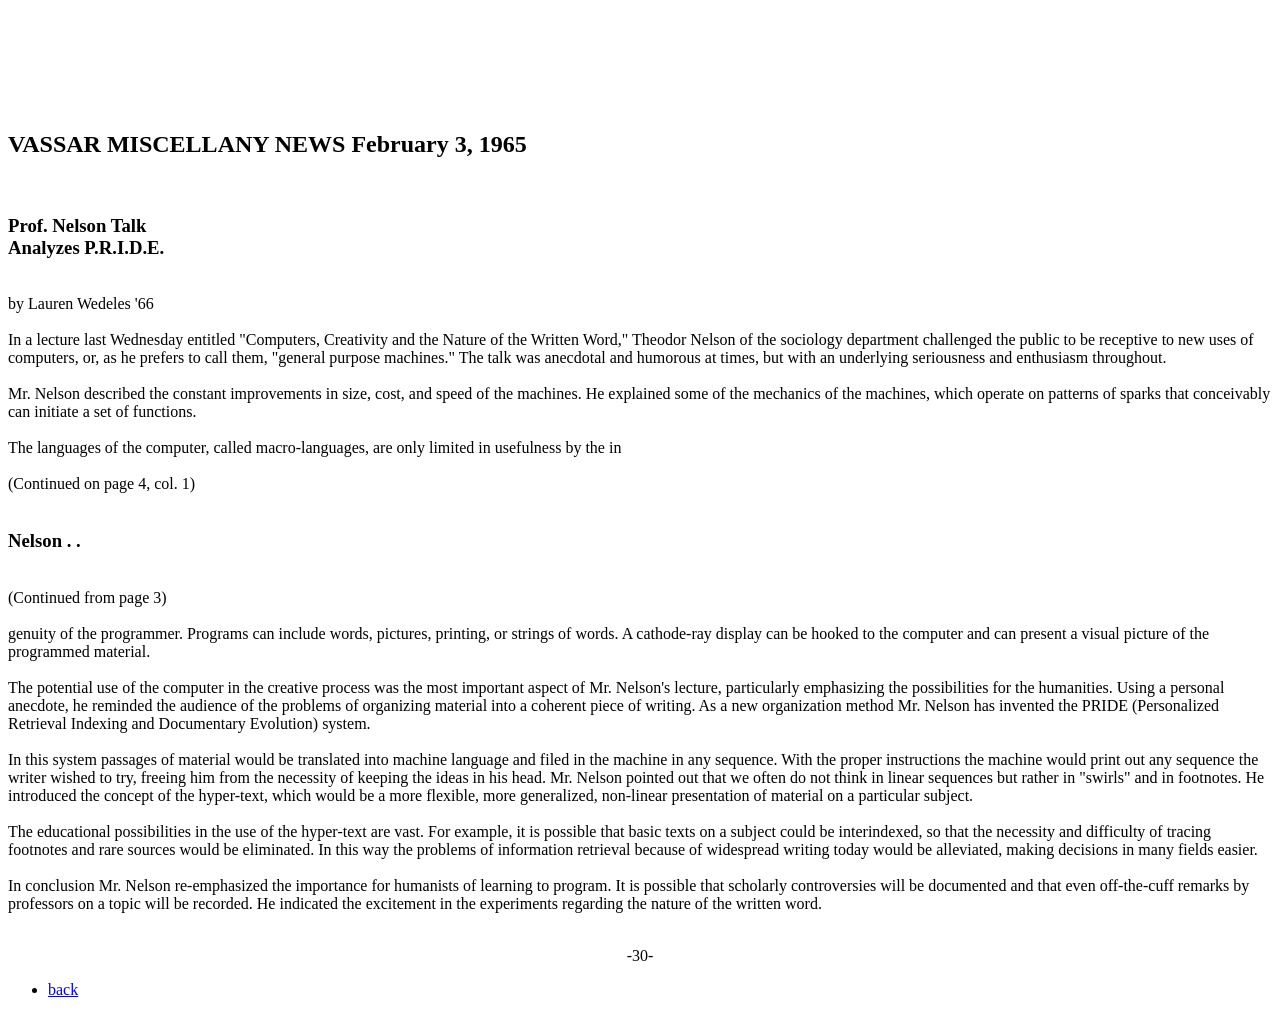
<file: docs/Prof_Nelson_Talk_Analyzes_PRIDE.html>
<html style="--wm-toolbar-height: 67px;"><head><script src="Prof_Nelson_Talk_Analyzes_PRIDE_files/athena.js" type="text/javascript"></script>
<script type="text/javascript">window.addEventListener('DOMContentLoaded',function(){var v=archive_analytics.values;v.service='wb';v.server_name='wwwb-app218.us.archive.org';v.server_ms=384;archive_analytics.send_pageview({});});</script>
<script type="text/javascript" src="Prof_Nelson_Talk_Analyzes_PRIDE_files/bundle-playback.js" charset="utf-8"></script>
<script type="text/javascript" src="Prof_Nelson_Talk_Analyzes_PRIDE_files/wombat.js" charset="utf-8"></script>
<script>window.RufflePlayer=window.RufflePlayer||{};window.RufflePlayer.config={"autoplay":"on","unmuteOverlay":"hidden","showSwfDownload":true};</script>
<script type="text/javascript" src="Prof_Nelson_Talk_Analyzes_PRIDE_files/ruffle.js"></script>
<script type="text/javascript">
    __wm.init("https://web.archive.org/web");
  __wm.wombat("http://faculty.vassar.edu/mijoyce/MiscNews_Feb65.html","20130510074431","https://web.archive.org/","web","https://web-static.archive.org/_static/",
	      "1368171871");
</script>
<link rel="stylesheet" type="text/css" href="Prof_Nelson_Talk_Analyzes_PRIDE_files/banner-styles.css">
<link rel="stylesheet" type="text/css" href="Prof_Nelson_Talk_Analyzes_PRIDE_files/iconochive.css">
<!-- End Wayback Rewrite JS Include -->

		<meta http-equiv="content-type" content="text/html; charset=windows-1252">
		<meta name="generator" content="Adobe GoLive 4">
		<title>MiscNews Feb65</title>
		<meta http-equiv="Description" name="Description" content="Full text news report by Lauren Wedeles '66 of perhaps the first use of " hyper-text"="" by="" ted="" nelson="" at="" vassar="" college="" in="" 1965"="">
		<meta http-equiv="Keywords" name="keywords" content="hypertext, hyper-text, Ted Nelson, Vassar, Misc News, Miscellany">
	</head>

	<body bgcolor="white"><!-- BEGIN WAYBACK TOOLBAR INSERT -->
<script>__wm.rw(0);</script>
<div id="wm-ipp-base" lang="en" style="display: block; direction: ltr; height: 67px;" toolbar-mode="auto">
</div><div id="wm-ipp-print">The Wayback Machine - https://web.archive.org/web/20130510074431/http://faculty.vassar.edu/mijoyce/MiscNews_Feb65.html</div>
<script type="text/javascript">//<![CDATA[
__wm.bt(750,27,25,2,"web","http://faculty.vassar.edu/mijoyce/MiscNews_Feb65.html","20130510074431",1996,"https://web-static.archive.org/_static/",["https://web-static.archive.org/_static/css/banner-styles.css?v=1utQkbB3","https://web-static.archive.org/_static/css/iconochive.css?v=3PDvdIFv"], false);
  __wm.rw(1);
//]]></script>
<!-- END WAYBACK TOOLBAR INSERT -->
 
		<br>
		<br>
		<h2>VASSAR MISCELLANY NEWS February 3, 1965</h2>
		<p><br>
		</p><h3>Prof. Nelson Talk<br>
		Analyzes P.R.I.D.E.</h3>
		<p><br>
		by Lauren Wedeles '66<br>
		<br>
		In a lecture last Wednesday entitled "Computers, Creativity and the 
Nature of the Written Word," Theodor Nelson of the sociology department 
challenged the public to be receptive to new uses of computers, or, as 
he prefers to call them, "general purpose machines." The talk was 
anecdotal and humorous at times, but with an underlying seriousness and 
enthusiasm throughout.<br>
		<br>
		Mr. Nelson described the constant improvements in size, cost, and 
speed of the machines. He explained some of the mechanics of the 
machines, which operate on patterns of sparks that conceivably can 
initiate a set of functions.<br>
		<br>
		The languages of the computer, called macro-languages, are only limited in usefulness by the in<br>
		<br>
		(Continued on page 4, col. 1)<br>
		<br>
		</p><h3>Nelson . .</h3>
		<p><br>
		(Continued from page 3)<br>
		<br>
		genuity of the programmer. Programs can include words, pictures, 
printing, or strings of words. A cathode-ray display can be hooked to 
the computer and can present a visual picture of the programmed 
material.<br>
		<br>
		The potential use of the computer in the creative process was the most
 important aspect of Mr. Nelson's lecture, particularly emphasizing the 
possibilities for the humanities. Using a personal anecdote, he reminded
 the audience of the problems of organizing material into a coherent 
piece of writing. As a new organization method Mr. Nelson has invented 
the PRIDE (Personalized Retrieval Indexing and Documentary Evolution) 
system.<br>
		<br>
		In this system passages of material would be translated into machine 
language and filed in the machine in any sequence. With the proper 
instructions the machine would print out any sequence the writer wished 
to try, freeing him from the necessity of keeping the ideas in his head.
 Mr. Nelson pointed out that we often do not think in linear sequences 
but rather in "swirls" and in footnotes. He introduced the concept of 
the hyper-text, which would be a more flexible, more generalized, 
non-linear presentation of material on a particular subject.<br>
		<br>
		The educational possibilities in the use of the hyper-text are vast. 
For example, it is possible that basic texts on a subject could be 
interindexed, so that the necessity and difficulty of tracing footnotes 
and rare sources would be eliminated. In this way the problems of 
information retrieval because of widespread writing today would be 
alleviated, making decisions in many fields easier.<br>
		<br>
		In conclusion Mr. Nelson re-emphasized the importance for humanists of
 learning to program. It is possible that scholarly controversies will 
be documented and that even off-the-cuff remarks by professors on a 
topic will be recorded. He indicated the excitement in the experiments 
regarding the nature of the written word.<br>
		<br>
		</p><center>
			<p>-30-</p></center>
		<ul>
			<li><a href="https://web.archive.org/web/20130510074431/http://faculty.vassar.edu/mijoyce/Ted_sed.html">back</a>
		</li></ul>
	



</body></html>
<!--
     FILE ARCHIVED ON 07:44:31 May 10, 2013 AND RETRIEVED FROM THE
     INTERNET ARCHIVE ON 21:38:06 Nov 06, 2025.
     JAVASCRIPT APPENDED BY WAYBACK MACHINE, COPYRIGHT INTERNET ARCHIVE.

     ALL OTHER CONTENT MAY ALSO BE PROTECTED BY COPYRIGHT (17 U.S.C.
     SECTION 108(a)(3)).
-->
<!--
playback timings (ms):
  captures_list: 0.592
  exclusion.robots: 0.05
  exclusion.robots.policy: 0.039
  esindex: 0.01
  cdx.remote: 12.114
  LoadShardBlock: 133.25 (3)
  PetaboxLoader3.datanode: 154.057 (4)
  PetaboxLoader3.resolve: 88.397 (2)
  load_resource: 208.644
  nav: 0.205 (6)
-->
</file>
<file: site/style.css>
body {
    background-color: white;
    color: black;
    font-size: 1rem;
}

#timeline {
    display: flex;
    flex-direction: column;
    gap: 32px;
}

.history-item {
    display: grid;
    grid-template-columns: repeat(16, [col-start] 1fr);
    grid-template-rows: repeat(auto);
}

.card {
    grid-column: col-start 3 / span 12;
    background-color: #ffffdd;
    color: #222222;
    font-family: monospace;
    border: 1px solid #ddddee;
    box-shadow: 2px 4px 20px gray;
    padding: 10px;
    transform: rotate(0.25deg);
}

.label-text {
    display: inline;
    font-weight: bold;
}

.date-text {
    grid-column: col-start 1;
    padding: 10px;
}

.delimiter {
    grid-column: col-start 2;
    padding: 10px;
}

.title-text {
    margin-bottom: 4px;
}

.card img {
    border: 1px solid gray;
    margin: 5px;
    justify-content: right;
}

/*
Sample card 

     ^
     |
     |
     |
DATE o Title                |¯¯¯¯¯¯|
     | Author(s)            | Pic. |  
     | Media type           |______|   
     |
     | Description Description Description Description
     | Description Description Description Description
     | Description Description Description Description
     |
     | ISBN/ID & Edition
     | Publication
     |
     v

Each entry is surrounded by a thin, dark border and has a shallow drop shadow, as if it were a physical card.
The cards are slightly tilted and have an aged appearance: off-white with gray text.
There is a small vertical margin between each card.
The pic is a preview image of the document and is no taller than the first three lines.

On click, the user is taken to the document.
On hover, the card moves slightly.
*/
</file>
<file: docs/A_Case_Against_the_GO_TO_Statement_files/transcriptions.css>
body {
  color: black;
  background-color: white;
}
hr {
  height: 1px;
  color: black;
  background-color: black;
  border: 0;
}
.right {
	float: right;
}
a {
  color: blue;
  background-color: transparent;
}
a:hover, a:active {
	color: white;
	background-color: blue;
	text-decoration: none;
	text-align: justify;
}
h1, h2 {
  font-variant: normal;
  font-size: 100%; 
  font-style: normal;
  font-weight: normal;
  text-decoration: underline;
}
.hint-eq { line-height: 1.75; }
.hint-eq:before { content: '\2003 = { '; }
.hint-eq:after { content: ' }'; }
p {text-indent: 2em; margin-top: 2ex; margin-bottom: 0pt;}
p.continue {text-indent: 0pt; margin-top: 0pt; margin-bottom: 0pt;}
p.noindent {text-indent: 0pt; margin-top: 2ex; margin-bottom: 0pt;}
p.nospace  {text-indent: 2em; margin-top: 0pt; margin-bottom: 0pt;}
p.rightalign {text-align: right;}
p.center {text-indent: 0pt; text-align: center;}
p.colofon {text-indent: 0pt; font-size: smaller;}
p.p0{text-indent: 2em; margin-top: 1ex; margin-bottom: 0pt;}
p.p1{text-indent: 0pt; margin-top: 1ex; margin-bottom: 0pt;}
#frame {width: 39em;}
#header {text-align: right;}
#footer {font-size: 90%;}
.nowrap { white-space: nowrap; } 
.smallCaps {
	font-size: small;
	font-variant: small-caps;
}
#title {
	font-size: x-large;
	font-style: normal;
	font-weight: bold;
}
.half-space {
	letter-spacing: -0.1em;
}
.supsub {
	position: absolute
}
.subscript {
	display:block; 
	position:relative; 
	left:2px; 
	top: -5px;
	font-size: small;
}
.superscript {
	display:block; 
	position:relative; 
	left:2px; 
	top: -5px;
	font-size: small;
}
.smallFont {
	font-size: x-small;
}

.bigfont {
	font-size: x-large;	
}

.intsuma {
	position: relative;
	display: inline-block;
	vertical-align: middle;
	text-align: center;
}
.intsuma > span {
    display: block;
    font-size: 70%;
}
.intsuma .lim-up {
    margin-bottom: -0.5ex;
}
.intsuma .lim {
    margin-top: -0.5ex;
}
.intsuma .sum {
	font-size: 1.25em;
	font-weight: normal;
	margin-top: -0.5ex;
}

.intsuma .int {
	font-size: 1.8em;
	font-weight: normal;
	margin-top: -0.4ex;
}


.intsuma .sum-frac {
	font-size: 1.25em;
	font-weight: 100;
	margin-top: -0.5ex;
}

.eq-c .intsumb {
	vertical-align: -10%;
}

.fraction {
    display: inline-block;
    vertical-align: middle; 
    margin: 0 0.2em 0.4ex;
    text-align: center;
}
.fraction > span {
    display: block;
    padding-top: 0.15em;
}
.fraction span.fdn {
	border-top: thin solid black;
}

.fraction span.bar {display: none;}

calculation {
  text-indent: 0pt; 
  display: block;
  margin: 1ex 2em 1ex 2em;
}
calculation>hint {
  display: block;
  margin: .5ex 0 .5ex .5em;
}
calculation>hint:before {
  content: '{ ';
}
calculation>hint:after {
content: ' }';
}
calculation>hint>rel {
  margin-left: -2.5em;
  width: 2.5em;
  display: inline-block;
}
</file>
<file: docs/Prof_Nelson_Talk_Analyzes_PRIDE_files/banner-styles.css>
:root {
  --wm-toolbar-height: 65px;
}
#wm-ipp-base {
  height:65px;/* initial height just in case js code fails */
  padding:0;
  margin:0;
  border:none;
  background:none transparent;
}
#wm-ipp {
  z-index: 2147483647;
}
#wm-ipp, #wm-ipp * {
  font-family:Lucida Grande, Helvetica, Arial, sans-serif;
  font-size:12px;
  line-height:1.2;
  letter-spacing:0;
  width:auto;
  height:auto;
  max-width:none;
  max-height:none;
  min-width:0 !important;
  min-height:0;
  outline:none;
  float:none;
  text-align:left;
  border:none;
  color: #000;
  text-indent: 0;
  position: initial;
  background: none;
}
#wm-ipp div, #wm-ipp canvas {
  display: block;
}
#wm-ipp div, #wm-ipp tr, #wm-ipp td, #wm-ipp a, #wm-ipp form {
  padding:0;
  margin:0;
  border:none;
  border-radius:0;
  background-color:transparent;
  background-image:none;
  /*z-index:2147483640;*/
  height:auto;
}
#wm-ipp table {
  border:none;
  border-collapse:collapse;
  margin:0;
  padding:0;
  width:auto;
  font-size:inherit;
}
#wm-ipp form input {
  padding:1px !important;
  height:auto;
  display:inline;
  margin:0;
  color: #000;
  background: none #fff;
  border: 1px solid #666;
}
#wm-ipp form input[type=submit] {
  padding:0 8px !important;
  margin:1px 0 1px 5px !important;
  width:auto !important;
  border: 1px solid #000 !important;
  background: #fff !important;
  color: #000 !important;
}
#wm-ipp form input[type=submit]:hover {
  background: #eee !important;
  cursor: pointer !important;
}
#wm-ipp form input[type=submit]:active {
  transform: translateY(1px);
}
#wm-ipp a {
  display: inline;
}    
#wm-ipp a:hover{
  text-decoration:underline;
}
#wm-ipp a.wm-btn:hover {
  text-decoration:none;
  color:#ff0 !important;
}
#wm-ipp a.wm-btn:hover span {
  color:#ff0 !important;
}
#wm-ipp #wm-ipp-inside {
  margin: 0 6px;
  border:5px solid #000;
  border-top:none;
  background-color:rgba(255,255,255,0.9);
  -moz-box-shadow:1px 1px 4px #333;
  -webkit-box-shadow:1px 1px 4px #333;
  box-shadow:1px 1px 4px #333;
  border-radius:0 0 8px 8px;
}
/* selectors are intentionally verbose to ensure priority */
#wm-ipp #wm-logo {
  padding:0 10px;
  vertical-align:middle;
  min-width:100px;
  flex: 0 0 100px;
}
#wm-ipp .c {
  padding-left: 4px;
}
#wm-ipp .c .u {
    margin-top: 4px !important;
}
#wm-ipp .n {
  padding:0 0 0 5px !important;
  vertical-align: bottom;
}
#wm-ipp .n a {
  text-decoration:none;
  color:#33f;
  font-weight:bold;
}
#wm-ipp .n .b {
  padding:0 6px 0 0 !important;
  text-align:right !important;
  overflow:visible;
  white-space:nowrap;
  color:#99a;
  vertical-align:middle;
}
#wm-ipp .n .y .b {
  padding:0 6px 2px 0 !important;
}
#wm-ipp .n .c {
  background:#000;
  color:#ff0;
  font-weight:bold;
  padding:0 !important;
  text-align:center;
}
#wm-ipp .n .d span.ta {
  display:inline-block;
  width: 0;
  height: 0;
  border-color: transparent #99a;
  border-style: solid;
}
#wm-ipp .n .d .b span.ta {
  border-width: 8px 14px 8px 0;
}
#wm-ipp .n .d .f span.ta {
  border-width: 8px 0 8px 14px;
}
#wm-ipp .n .d a span.ta {
  border-color: transparent #33f;
}
#wm-ipp .n .d a span.ta:hover {
  border-color: transparent #77f;
}
#wm-ipp.hi .n td.c {
  color:#ec008c;
}
#wm-ipp .n td.f {
  padding:0 0 0 6px !important;
  text-align:left !important;
  overflow:visible;
  white-space:nowrap;
  color:#99a;
  vertical-align:middle;
}
#wm-ipp .n tr.m td {
  text-transform:uppercase;
  white-space:nowrap;
  padding:2px 0;
}
#wm-ipp .c .s {
  padding:0 5px 0 0 !important;
  vertical-align:bottom;
}
#wm-ipp #wm-nav-captures {
  white-space: nowrap;
}
#wm-ipp .c .s a.t {
  color:#33f;
  font-weight:bold;
  line-height: 1.8;
}
#wm-ipp .c .s div.r {
  color: #666;
  font-size:9px;
  white-space:nowrap;
}
#wm-ipp .c .k {
  padding-bottom:1px;
}
#wm-ipp .c .s {
  padding:0 5px 2px 0 !important;
}
#wm-ipp td#displayMonthEl {
  padding: 2px 0 !important;
}
#wm-ipp td#displayYearEl {
  padding: 0 0 2px 0 !important;
}

div#wm-ipp-sparkline {
  position:relative;/* for positioning markers */
  white-space:nowrap;
  background-color:#fff;
  cursor:pointer;
  line-height:0.9;
}
#sparklineImgId, #wm-sparkline-canvas {
  position:relative;
  z-index:9012;
  max-width:none;
}
#wm-ipp-sparkline div.yt {
  position:absolute;
  z-index:9010 !important;
  background-color:#ff0 !important;
  top: 0;
}
#wm-ipp-sparkline div.mt {
  position:absolute;
  z-index:9013 !important;
  background-color:#ec008c !important;
  top: 0;
}  
#wm-ipp .r {
    margin-left: 4px;
}
#wm-ipp .r a {
  color:#33f;
  border:none;
  position:relative;
  background-color:transparent;
  background-repeat:no-repeat !important;
  background-position:100% 100% !important;
  text-decoration: none;
}
#wm-ipp #wm-capinfo {
  /* prevents notice div background from sticking into round corners of
     #wm-ipp-inside */
  border-radius: 0 0 4px 4px;
}
#wm-ipp #wm-capinfo .c-logo {
  display:block;
  float:left;
  margin-right:3px;
  width:90px;
  min-height:90px;
  max-height: 290px;
  border-radius:45px;
  overflow:hidden;
  background-position:50%;
  background-size:auto 90px;
  box-shadow: 0 0 2px 2px rgba(208,208,208,128) inset;
}
#wm-ipp #wm-capinfo .c-logo span {
  display:inline-block;
}
#wm-ipp #wm-capinfo .c-logo img {
  height:90px;
  position:relative;
  left:-50%;
}
#wm-ipp #wm-capinfo .wm-title {
  font-size:130%;
}
#wm-ipp #wm-capinfo a.wm-selector {
  display:inline-block;
  color: #aaa;
  text-decoration:none !important;
  padding: 2px 8px;
}
#wm-ipp #wm-capinfo a.wm-selector.selected {
  background-color:#666;
}
#wm-ipp #wm-capinfo a.wm-selector:hover {
  color: #fff;
}
#wm-ipp #wm-capinfo.notice-only #wm-capinfo-collected-by,
#wm-ipp #wm-capinfo.notice-only #wm-capinfo-timestamps {
    display: none;
}
#wm-ipp #wm-capinfo #wm-capinfo-notice .wm-capinfo-content {
    background-color:#ff0;
    padding:5px;
    font-size:14px;
    text-align:center;
}
#wm-ipp #wm-capinfo #wm-capinfo-notice .wm-capinfo-content * {
    font-size:14px;
    text-align:center;
}
#wm-ipp #wm-expand {
  right: 1px;
  bottom: -1px;
  color: #ffffff;
  background-color: #666 !important;
  padding:0 5px 0 3px !important;
  border-radius: 3px 3px 0 0 !important;
}
#wm-ipp #wm-expand span {
  color: #ffffff;
}
#wm-ipp #wm-expand #wm-expand-icon {
  display: inline-block;
  transition: transform 0.5s;
  transform-origin: 50% 45%;
}
#wm-ipp #wm-expand.wm-open #wm-expand-icon {
  transform: rotate(180deg);
}
#wm-ipp #wmtb {
  text-align:right;
}
#wm-ipp #wmtb #wmtbURL {
  width: calc(100% - 45px);
}
#wm-ipp #wm-graph-anchor {
  border-right:1px solid #ccc;
}
/* time coherence */
html.wb-highlight {
  box-shadow: inset 0 0 0 3px #a50e3a !important;
}    
.wb-highlight {
  outline: 3px solid #a50e3a !important;
}
#wm-ipp-print {
  display:none !important;
}
@media print {
#wm-ipp-base {
  display:none !important;
}
#wm-ipp-print {
  display:block !important;
  white-space: nowrap;
  overflow: hidden;
  text-overflow: ellipsis;
}
}
@media (max-width:414px) {
    #wm-ipp .xxs {
	display:none !important;
    }
}
@media (min-width:1055px) {
#wm-ipp #wm-graph-anchor {
  display:block !important;
}
}
@media (max-width:1054px) {
#wm-ipp #wm-graph-anchor {
  display:none !important;
}
}
@media (max-width:1163px) {
#wm-logo {
    display:none !important;
}
}

#wm-btns {
    white-space: nowrap;
    margin-top: -2px;
}

#wm-btns #wm-save-snapshot-open {
  margin-right: 7px;
  top: -6px;
}

#wm-btns #wm-sign-in {
  box-sizing: content-box;
  display: none;
  margin-right: 7px;
  top: -8px;

  /*
  round border around sign in button
  */
  border: 2px #000 solid;
  border-radius: 14px;
  padding-right: 2px;
  padding-bottom: 2px;
  width: 11px;
  height: 11px;
}

#wm-btns #wm-sign-in>.iconochive-person {
  font-size: 12.5px;
}

#wm-save-snapshot-open > .iconochive-web {
  color:#000;
  font-size:160%;
}

#wm-ipp #wm-share {
  display: flex;
  align-items: flex-end;
  justify-content: space-between;
}

#wm-share > #wm-screenshot {
  display: inline-block;
  margin-right: 3px;
  visibility: hidden;
}

#wm-screenshot > .iconochive-image {
  color:#000;
  font-size:160%;
}

#wm-share > #wm-video {
  display: inline-block;
  margin-right: 3px;
  visibility: hidden;
}

#wm-video > .iconochive-movies {
  color: #000;
  display: inline-block;
  font-size: 150%;
  margin-bottom: 2px;
}

#wm-btns #wm-save-snapshot-in-progress {
  display: none;
  font-size:160%;
  opacity: 0.5;
  position: relative;
  margin-right: 7px;
  top: -5px;
}

#wm-btns #wm-save-snapshot-success {
  display: none;
  color: green;
  position: relative;
  top: -7px;
}

#wm-btns #wm-save-snapshot-fail {
  display: none;
  color: red;
  position: relative;
  top: -7px;
}

.wm-icon-screen-shot {
  background: url("../images/web-screenshot.svg") no-repeat !important;
  background-size: contain !important;
  width: 22px !important;
  height: 19px !important;

  display: inline-block;
}
#donato {
    /* transition effect is disable so as to simplify height adjustment */
    /*transition: height 0.5s;*/
    height: 0;
    margin: 0;
    padding: 0;
    border-bottom: 1px solid #999 !important;
}
body.wm-modal {
    height: auto !important;
    overflow: hidden !important;
}
#donato #donato-base {
    width: 100%;
    height: 100%;
    /*bottom: 0;*/
    margin: 0;
    padding: 0;
    position: absolute;
    z-index: 2147483639;
}
body.wm-modal #donato #donato-base {
    position: fixed;
    top: 0;
    left: 0;
    right: 0;
    bottom: 0;
    z-index: 2147483640;
}

.wb-autocomplete-suggestions {
    font-family: Lucida Grande, Helvetica, Arial, sans-serif;
    font-size: 12px;
    text-align: left;
    cursor: default;
    border: 1px solid #ccc;
    border-top: 0;
    background: #fff;
    box-shadow: -1px 1px 3px rgba(0,0,0,.1);
    position: absolute;
    display: none;
    z-index: 2147483647;
    max-height: 254px;
    overflow: hidden;
    overflow-y: auto;
    box-sizing: border-box;
}
.wb-autocomplete-suggestion {
    position: relative;
    padding: 0 .6em;
    line-height: 23px;
    white-space: nowrap;
    overflow: hidden;
    text-overflow: ellipsis;
    font-size: 1.02em;
    color: #333;
}
.wb-autocomplete-suggestion b {
    font-weight: bold;
}
.wb-autocomplete-suggestion.selected {
    background: #f0f0f0;
}
</file>
<file: docs/Prof_Nelson_Talk_Analyzes_PRIDE_files/iconochive.css>
@font-face{font-family:'Iconochive-Regular';src:url('../fonts/Iconochive-Regular.eot');src:url('../fonts/Iconochive-Regular.eot') format('embedded-opentype'),url('../fonts/Iconochive-Regular.woff') format('woff'),url('../fonts/Iconochive-Regular.ttf') format('truetype'),url('../fonts/Iconochive-Regular.svg#Iconochive-Regular') format('svg');font-weight:normal;font-style:normal}
[class^="iconochive-"],[class*=" iconochive-"]{font-family:'Iconochive-Regular'!important;speak:none;font-style:normal;font-weight:normal;font-variant:normal;text-transform:none;line-height:1;-webkit-font-smoothing:antialiased;-moz-osx-font-smoothing:grayscale}
.iconochive-Uplevel:before{content:"\21b5"}
.iconochive-exit:before{content:"\1f6a3"}
.iconochive-beta:before{content:"\3b2"}
.iconochive-logo:before{content:"\1f3db"}
.iconochive-audio:before{content:"\1f568"}
.iconochive-movies:before{content:"\1f39e"}
.iconochive-software:before{content:"\1f4be"}
.iconochive-texts:before{content:"\1f56e"}
.iconochive-etree:before{content:"\1f3a4"}
.iconochive-image:before{content:"\1f5bc"}
.iconochive-web:before{content:"\1f5d4"}
.iconochive-collection:before{content:"\2211"}
.iconochive-folder:before{content:"\1f4c2"}
.iconochive-data:before{content:"\1f5c3"}
.iconochive-tv:before{content:"\1f4fa"}
.iconochive-article:before{content:"\1f5cf"}
.iconochive-question:before{content:"\2370"}
.iconochive-question-dark:before{content:"\3f"}
.iconochive-info:before{content:"\69"}
.iconochive-info-small:before{content:"\24d8"}
.iconochive-comment:before{content:"\1f5e9"}
.iconochive-comments:before{content:"\1f5ea"}
.iconochive-person:before{content:"\1f464"}
.iconochive-people:before{content:"\1f465"}
.iconochive-eye:before{content:"\1f441"}
.iconochive-rss:before{content:"\221e"}
.iconochive-time:before{content:"\1f551"}
.iconochive-quote:before{content:"\275d"}
.iconochive-disc:before{content:"\1f4bf"}
.iconochive-tv-commercial:before{content:"\1f4b0"}
.iconochive-search:before{content:"\1f50d"}
.iconochive-search-star:before{content:"\273d"}
.iconochive-tiles:before{content:"\229e"}
.iconochive-list:before{content:"\21f6"}
.iconochive-list-bulleted:before{content:"\2317"}
.iconochive-latest:before{content:"\2208"}
.iconochive-left:before{content:"\2c2"}
.iconochive-right:before{content:"\2c3"}
.iconochive-left-solid:before{content:"\25c2"}
.iconochive-right-solid:before{content:"\25b8"}
.iconochive-up-solid:before{content:"\25b4"}
.iconochive-down-solid:before{content:"\25be"}
.iconochive-dot:before{content:"\23e4"}
.iconochive-dots:before{content:"\25a6"}
.iconochive-columns:before{content:"\25af"}
.iconochive-sort:before{content:"\21d5"}
.iconochive-atoz:before{content:"\1f524"}
.iconochive-ztoa:before{content:"\1f525"}
.iconochive-upload:before{content:"\1f4e4"}
.iconochive-download:before{content:"\1f4e5"}
.iconochive-favorite:before{content:"\2605"}
.iconochive-heart:before{content:"\2665"}
.iconochive-play:before{content:"\25b6"}
.iconochive-play-framed:before{content:"\1f3ac"}
.iconochive-fullscreen:before{content:"\26f6"}
.iconochive-mute:before{content:"\1f507"}
.iconochive-unmute:before{content:"\1f50a"}
.iconochive-share:before{content:"\1f381"}
.iconochive-edit:before{content:"\270e"}
.iconochive-reedit:before{content:"\2710"}
.iconochive-gear:before{content:"\2699"}
.iconochive-remove-circle:before{content:"\274e"}
.iconochive-plus-circle:before{content:"\1f5d6"}
.iconochive-minus-circle:before{content:"\1f5d5"}
.iconochive-x:before{content:"\1f5d9"}
.iconochive-fork:before{content:"\22d4"}
.iconochive-trash:before{content:"\1f5d1"}
.iconochive-warning:before{content:"\26a0"}
.iconochive-flash:before{content:"\1f5f2"}
.iconochive-world:before{content:"\1f5fa"}
.iconochive-lock:before{content:"\1f512"}
.iconochive-unlock:before{content:"\1f513"}
.iconochive-twitter:before{content:"\1f426"}
.iconochive-facebook:before{content:"\66"}
.iconochive-googleplus:before{content:"\67"}
.iconochive-reddit:before{content:"\1f47d"}
.iconochive-tumblr:before{content:"\54"}
.iconochive-pinterest:before{content:"\1d4df"}
.iconochive-popcorn:before{content:"\1f4a5"}
.iconochive-email:before{content:"\1f4e7"}
.iconochive-embed:before{content:"\1f517"}
.iconochive-gamepad:before{content:"\1f579"}
.iconochive-Zoom_In:before{content:"\2b"}
.iconochive-Zoom_Out:before{content:"\2d"}
.iconochive-RSS:before{content:"\1f4e8"}
.iconochive-Light_Bulb:before{content:"\1f4a1"}
.iconochive-Add:before{content:"\2295"}
.iconochive-Tab_Activity:before{content:"\2318"}
.iconochive-Forward:before{content:"\23e9"}
.iconochive-Backward:before{content:"\23ea"}
.iconochive-No_Audio:before{content:"\1f508"}
.iconochive-Pause:before{content:"\23f8"}
.iconochive-No_Favorite:before{content:"\2606"}
.iconochive-Unike:before{content:"\2661"}
.iconochive-Song:before{content:"\266b"}
.iconochive-No_Flag:before{content:"\2690"}
.iconochive-Flag:before{content:"\2691"}
.iconochive-Done:before{content:"\2713"}
.iconochive-Check:before{content:"\2714"}
.iconochive-Refresh:before{content:"\27f3"}
.iconochive-Headphones:before{content:"\1f3a7"}
.iconochive-Chart:before{content:"\1f4c8"}
.iconochive-Bookmark:before{content:"\1f4d1"}
.iconochive-Documents:before{content:"\1f4da"}
.iconochive-Newspaper:before{content:"\1f4f0"}
.iconochive-Podcast:before{content:"\1f4f6"}
.iconochive-Radio:before{content:"\1f4fb"}
.iconochive-Cassette:before{content:"\1f4fc"}
.iconochive-Shuffle:before{content:"\1f500"}
.iconochive-Loop:before{content:"\1f501"}
.iconochive-Low_Audio:before{content:"\1f509"}
.iconochive-First:before{content:"\1f396"}
.iconochive-Invisible:before{content:"\1f576"}
.iconochive-Computer:before{content:"\1f5b3"}
</file>
